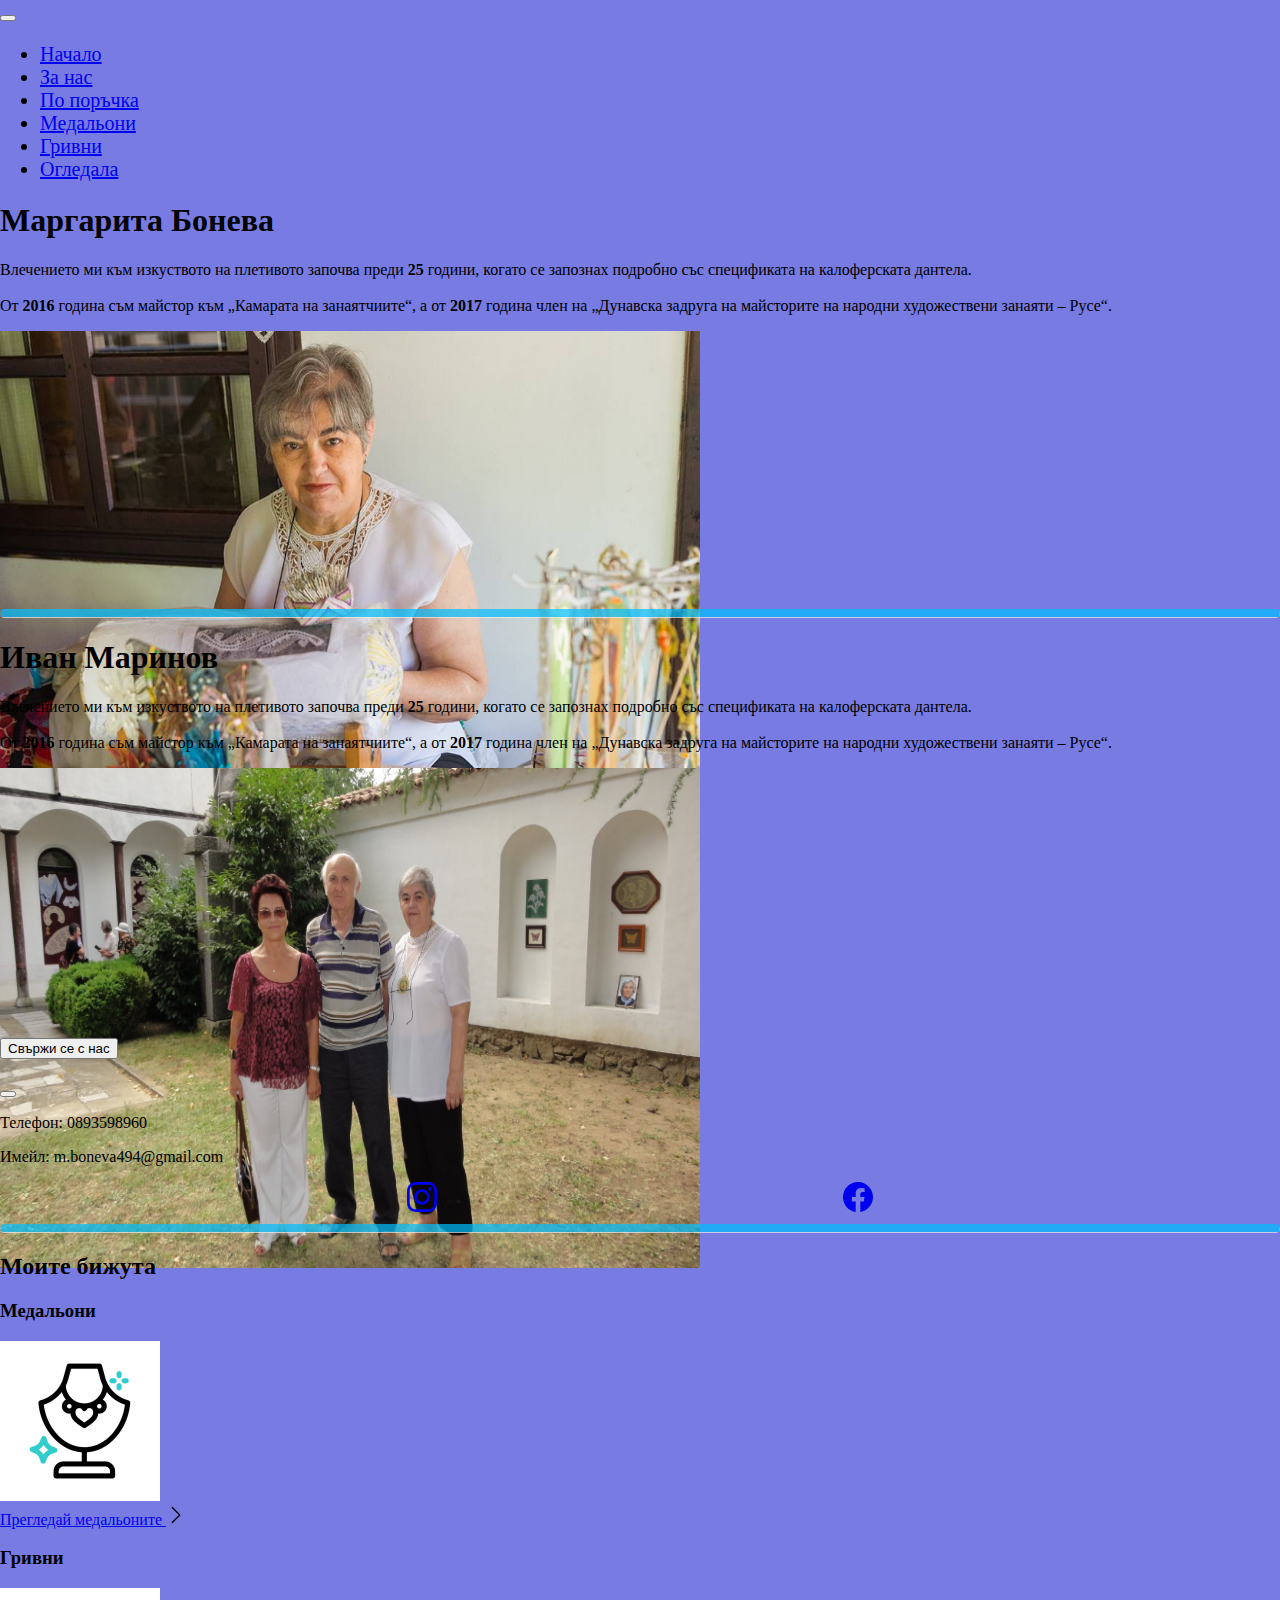
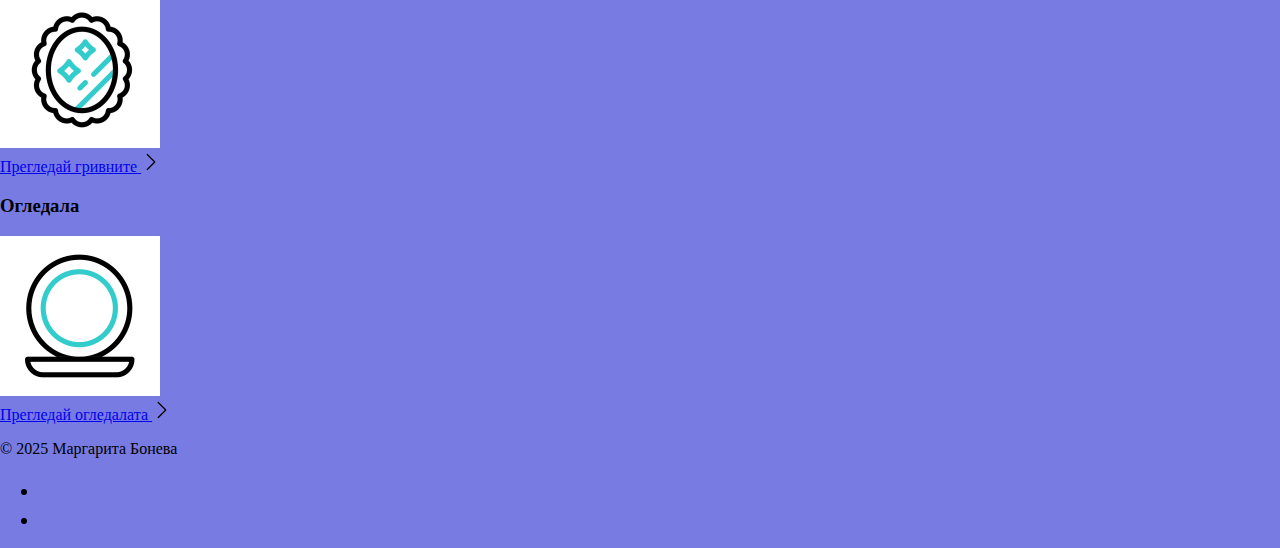
<file: index.html>
<!DOCTYPE html>
<html lang="en">

<head>
  <!-- Google tag (gtag.js) -->
  <script async src="https://www.googletagmanager.com/gtag/js?id=G-YC3H9Z6EJ7"></script>
  <script>
    window.dataLayer = window.dataLayer || [];
    function gtag(){dataLayer.push(arguments);}
    gtag('js', new Date());

    gtag('config', 'G-YC3H9Z6EJ7');
  </script>
  <meta charset="UTF-8">
  <meta name="viewport" content="width=device-width, initial-scale=1.0">
  <title>Маргарита Бонева</title>
  <link rel="stylesheet" href="Styles.css">
  <link href="https://cdn.jsdelivr.net/npm/bootstrap@5.3.0-alpha2/dist/css/bootstrap.min.css" rel="stylesheet"
    integrity="sha384-aFq/bzH65dt+w6FI2ooMVUpc+21e0SRygnTpmBvdBgSdnuTN7QbdgL+OapgHtvPp" crossorigin="anonymous">
  <style>
  .feature-icon {
      width: 4rem;
      height: 4rem;
      border-radius: .75rem;
  }
  .modal-footer{
    display: flex;
    justify-content: space-evenly;
    align-items: center;
  }
  .navbar{
    font-size: 20px;
  }
  li{
    font-size: 20px;
  }
  .aboutUsHr{
    border-top: 8px solid rgb(0, 191, 255);
    opacity: 0.7;
    border-radius: 5px;
  }
  </style>
</head>

<body>
  <nav class="navbar navbar-expand-lg bg-body-tertiary">
    <div class="container-fluid">
      <button class="navbar-toggler" type="button" data-bs-toggle="collapse" data-bs-target="#navbarSupportedContent" aria-controls="navbarSupportedContent" aria-expanded="false" aria-label="Toggle navigation">
        <span class="navbar-toggler-icon"></span>
      </button>
      <div class="collapse navbar-collapse" id="navbarSupportedContent">
        <ul class="navbar-nav me-auto mb-2 mb-lg-0">
          <li class="nav-item">
            <a class="nav-link active" aria-current="page" href="/margarita-boneva/">Начало</a>
          </li>
          <li class="nav-item">
            <a class="nav-link" href="./MargaritaBoneva/AboutMe.html">За нас</a>
          </li>
          <li class="nav-item">
            <a class="nav-link" href="/margarita-boneva/MargaritaBoneva/Custom.html">По поръчка</a>
          </li>
          <li class="nav-item">
            <a class="nav-link" href="./MargaritaBoneva/Necklaces.html">Медальони</a>
          </li>
          <li class="nav-item">
            <a class="nav-link" href="./MargaritaBoneva/Bracelets.html">Гривни</a>
          </li>
          <li class="nav-item">
            <a class="nav-link" href="./MargaritaBoneva/Mirrors.html">Огледала</a>
          </li>
        </ul>
      </div>
    </div>
  </nav>
  <div class="px-4 pt-5 my-5 text-center border-bottom">
    <h1 class="display-4 fw-bold text-body-emphasis">Маргарита Бонева</h1>
    <div class="col-lg-6 mx-auto">
      <p class="lead mb-4 intro">
        Влечението ми към изкуството на плетивото започва преди <b>25</b> години, когато се запознах подробно със спецификата 
        на калоферската дантела.
        <br><br>
        От <b>2016</b> година съм майстор към „Камарата на занаятчиите“, а от <b>2017</b> година
        член на „Дунавска задруга на майсторите 
        на народни художествени занаяти – Русе“.
      </p>
    </div>
    <div class="overflow-hidden mb-5" style="max-height: 30vh;">
      <div class="container px-5">
        <img src="Images/Profile.jpg" class="img-fluid border rounded-3 shadow-lg mb-4" alt="Example image" width="700" height="500" loading="lazy">
      </div>
    </div>
    <hr class="aboutUsHr">
    <div class="col-lg-6 mx-auto">
      <h1 class="display-4 fw-bold text-body-emphasis">Иван Маринов</h1>
      <p class="lead mb-4 intro">
        Влечението ми към изкуството на плетивото започва преди <b>25</b> години, когато се запознах подробно със спецификата 
        на калоферската дантела.
        <br><br>
        От <b>2016</b> година съм майстор към „Камарата на занаятчиите“, а от <b>2017</b> година
        член на „Дунавска задруга на майсторите 
        на народни художествени занаяти – Русе“.
      </p>
    </div>
    <div class="overflow-hidden" style="max-height: 30vh;">
      <div class="container px-5">
        <img src="Images/ProfileIvan.jpg" class="img-fluid border rounded-3 shadow-lg mb-4" alt="Example image" width="700" height="500" loading="lazy">
      </div>
    </div>
  </div>
  <div class="d-grid gap-2 d-sm-flex justify-content-sm-center mb-5">
      <button type="button" class="btn btn-outline-secondary btn-lg px-4" data-bs-toggle="modal" data-bs-target="#exampleModal">Свържи се с нас</button>
  </div>
  <div class="modal fade" id="exampleModal" tabindex="-1" aria-labelledby="exampleModalLabel" aria-hidden="true">
    <div class="modal-dialog">
      <div class="modal-content">
        <div class="modal-header">
          <h1 class="modal-title fs-5" id="exampleModalLabel"></h1>
          <button type="button" class="btn-close" data-bs-dismiss="modal" aria-label="Close"></button>
        </div>
        <div class="modal-body">
          <p>Телефон: 0893598960</p>
          <p>Имейл: m.boneva494@gmail.com</p>
        </div>
        <div class="modal-footer">
          <a href="https://www.instagram.com/margarita.boneva.925/" target="_blank">
            <svg xmlns="http://www.w3.org/2000/svg" width="30" height="30" fill="currentColor" class="bi bi-instagram" viewBox="0 0 16 16">
            <path d="M8 0C5.829 0 5.556.01 4.703.048 3.85.088 3.269.222 2.76.42a3.9 3.9 0 0 0-1.417.923A3.9 3.9 0 0 0 .42 2.76C.222 3.268.087 3.85.048 4.7.01 5.555 0 5.827 0 8.001c0 2.172.01 2.444.048 3.297.04.852.174 1.433.372 1.942.205.526.478.972.923 1.417.444.445.89.719 1.416.923.51.198 1.09.333 1.942.372C5.555 15.99 5.827 16 8 16s2.444-.01 3.298-.048c.851-.04 1.434-.174 1.943-.372a3.9 3.9 0 0 0 1.416-.923c.445-.445.718-.891.923-1.417.197-.509.332-1.09.372-1.942C15.99 10.445 16 10.173 16 8s-.01-2.445-.048-3.299c-.04-.851-.175-1.433-.372-1.941a3.9 3.9 0 0 0-.923-1.417A3.9 3.9 0 0 0 13.24.42c-.51-.198-1.092-.333-1.943-.372C10.443.01 10.172 0 7.998 0zm-.717 1.442h.718c2.136 0 2.389.007 3.232.046.78.035 1.204.166 1.486.275.373.145.64.319.92.599s.453.546.598.92c.11.281.24.705.275 1.485.039.843.047 1.096.047 3.231s-.008 2.389-.047 3.232c-.035.78-.166 1.203-.275 1.485a2.5 2.5 0 0 1-.599.919c-.28.28-.546.453-.92.598-.28.11-.704.24-1.485.276-.843.038-1.096.047-3.232.047s-2.39-.009-3.233-.047c-.78-.036-1.203-.166-1.485-.276a2.5 2.5 0 0 1-.92-.598 2.5 2.5 0 0 1-.6-.92c-.109-.281-.24-.705-.275-1.485-.038-.843-.046-1.096-.046-3.233s.008-2.388.046-3.231c.036-.78.166-1.204.276-1.486.145-.373.319-.64.599-.92s.546-.453.92-.598c.282-.11.705-.24 1.485-.276.738-.034 1.024-.044 2.515-.045zm4.988 1.328a.96.96 0 1 0 0 1.92.96.96 0 0 0 0-1.92m-4.27 1.122a4.109 4.109 0 1 0 0 8.217 4.109 4.109 0 0 0 0-8.217m0 1.441a2.667 2.667 0 1 1 0 5.334 2.667 2.667 0 0 1 0-5.334"/>
          </svg>
          </a>
          <a href="https://www.facebook.com/margarita.boneva.925" target="_blank">
              <svg xmlns="http://www.w3.org/2000/svg" width="30" height="30" fill="currentColor" class="bi bi-facebook" viewBox="0 0 16 16">
            <path d="M16 8.049c0-4.446-3.582-8.05-8-8.05C3.58 0-.002 3.603-.002 8.05c0 4.017 2.926 7.347 6.75 7.951v-5.625h-2.03V8.05H6.75V6.275c0-2.017 1.195-3.131 3.022-3.131.876 0 1.791.157 1.791.157v1.98h-1.009c-.993 0-1.303.621-1.303 1.258v1.51h2.218l-.354 2.326H9.25V16c3.824-.604 6.75-3.934 6.75-7.951"/>
          </svg>
          </a>
        </div>
      </div>
    </div>
  </div>
  <hr class="aboutUsHr">
  <div class="container px-4 py-5" id="featured-3">
    <h2 class="pb-2 border-bottom">Моите бижута</h2>
    <div class="row g-4 py-5 row-cols-1 row-cols-lg-3">
      <div class="feature col">
        <h3 class="fs-2 text-body-emphasis">Медальони</h3>
        <div>
            <img class="img-thumbnail" src="Images/jewelry.gif" height="160" width="160" alt="">
        </div>
        <a href="./MargaritaBoneva/Necklaces.html" class="icon-link">
          Прегледай медальоните
          <img src="MargaritaBoneva/chevron-right.svg" height="20" alt="Chevron Icon"/>
        </a>
      </div>
      <div class="feature col">
        <h3 class="fs-2 text-body-emphasis">Гривни</h3>
        <div>
          <img class="img-thumbnail" src="Images/brooch.gif" height="160" width="160" alt="">
        </div>
        <a href="./MargaritaBoneva/Bracelets.html" class="icon-link">
          Прегледай гривните
          <img src="MargaritaBoneva/chevron-right.svg" height="20" alt="Chevron Icon"/>
        </a>
      </div>
      <div class="feature col">
        <h3 class="fs-2 text-body-emphasis">Огледала</h3>
        <div>
          <img class="img-thumbnail" src="Images/mirror.gif" height="160" width="160" alt="">
        </div>
        <a href="./MargaritaBoneva/Mirrors.html" class="icon-link">
          Прегледай огледалата
          <img src="MargaritaBoneva/chevron-right.svg" height="20" alt="Chevron Icon"/>
        </a>
      </div>
    </div>
  </div>
  <div class="container">
    <footer class="py-5">
      <div class="d-flex flex-column flex-sm-row justify-content-between py-4 my-4 border-top">
        <p>© 2025 Маргарита Бонева</p>
        <ul class="list-unstyled d-flex">
          <li class="ms-3"><a class="link-body-emphasis" href="#" aria-label="Instagram"><svg class="bi" width="24" height="24"><use xlink:href="#instagram"></use></svg></a></li>
          <li class="ms-3"><a class="link-body-emphasis" href="#" aria-label="Facebook"><svg class="bi" width="24" height="24" aria-hidden="true"><use xlink:href="#facebook"></use></svg></a></li>
        </ul>
      </div>
    </footer>
  </div>
  <script src="https://cdn.jsdelivr.net/npm/bootstrap@5.3.5/dist/js/bootstrap.bundle.min.js" integrity="sha384-k6d4wzSIapyDyv1kpU366/PK5hCdSbCRGRCMv+eplOQJWyd1fbcAu9OCUj5zNLiq" crossorigin="anonymous"></script>
</body>
</html>
</file>
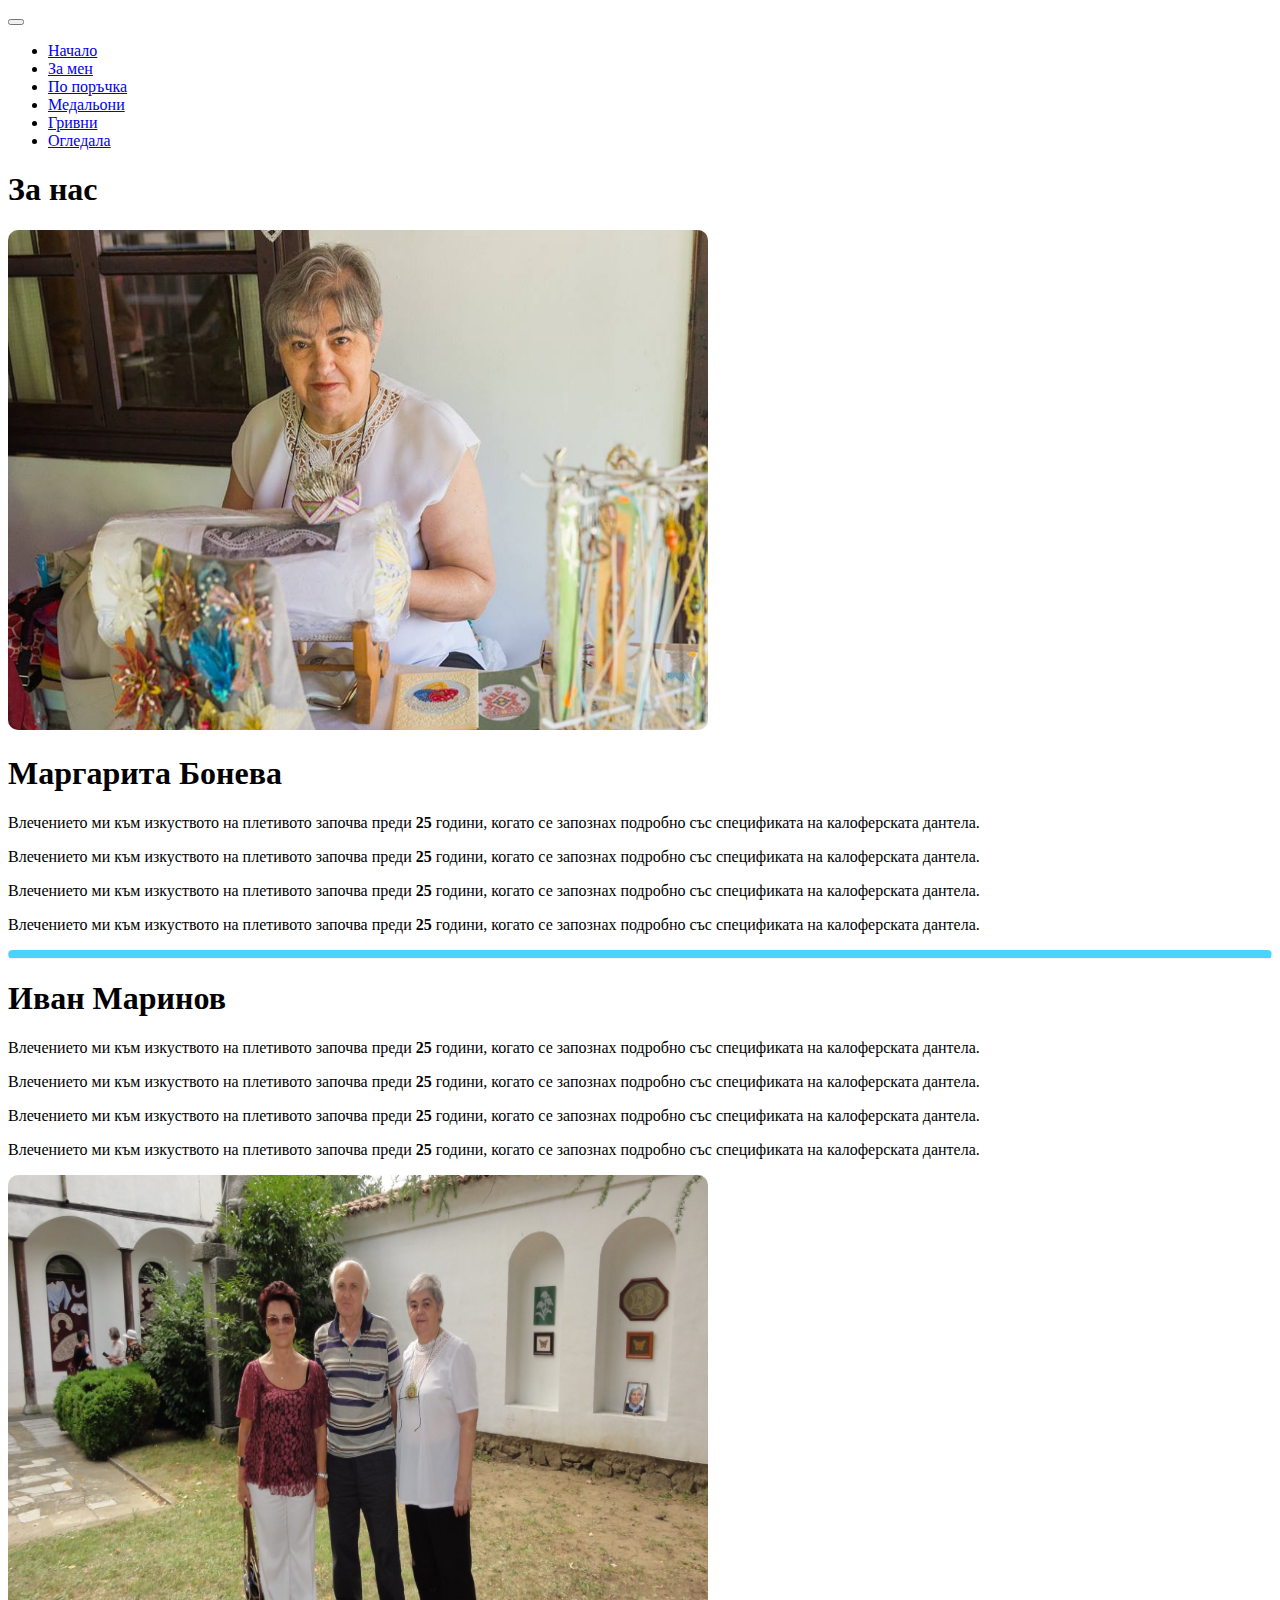
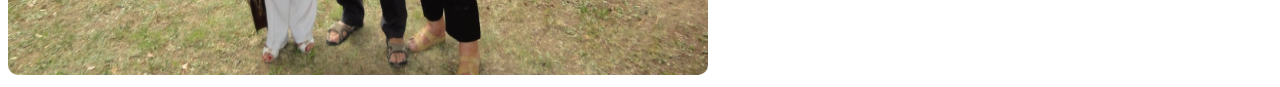
<file: MargaritaBoneva/AboutMe.html>
<!DOCTYPE html>
<html lang="en">
    <head>
      <!-- Google tag (gtag.js) -->
      <script async src="https://www.googletagmanager.com/gtag/js?id=G-YC3H9Z6EJ7"></script>
      <script>
        window.dataLayer = window.dataLayer || [];
        function gtag(){dataLayer.push(arguments);}
        gtag('js', new Date());

        gtag('config', 'G-YC3H9Z6EJ7');
      </script>
      <meta charset="UTF-8">
      <meta name="viewport" content="width=device-width, initial-scale=1.0">
      <title>За мен</title>
      <link href="https://cdn.jsdelivr.net/npm/bootstrap@5.3.0-alpha2/dist/css/bootstrap.min.css" rel="stylesheet"
          integrity="sha384-aFq/bzH65dt+w6FI2ooMVUpc+21e0SRygnTpmBvdBgSdnuTN7QbdgL+OapgHtvPp" crossorigin="anonymous">
      <style>
      .feature-icon {
          width: 4rem;
          height: 4rem;
          border-radius: .75rem;
      }
      .necklaceItem {
          background-color: #f8f9fa;
          border-radius: 0.5rem;
          padding: 1rem;
          margin: 1rem 1rem;
          box-shadow: 0 4px 8px rgba(0, 0, 0, 0.2);
      }
      .necklaceItem:hover {
          background-color: #e9ecef;
          transform: scale(1.05);
          transition: transform 0.2s, background-color 0.2s;
      }
      .necklaceItem img {
          max-width: 100%;
          border-radius: 0.5rem;
      }
      .aboutUsHr{
        border-top: 8px solid rgb(0, 191, 255);
        opacity: 0.7;
        border-radius: 5px;
      }
      .aboutImage{
        border-radius: 10px;
      }
      </style>
    </head>
    <body>
        <nav class="navbar navbar-expand-lg bg-body-tertiary">
            <div class="container-fluid">
              <button class="navbar-toggler" type="button" data-bs-toggle="collapse" data-bs-target="#navbarSupportedContent" aria-controls="navbarSupportedContent" aria-expanded="false" aria-label="Toggle navigation">
                <span class="navbar-toggler-icon"></span>
              </button>
              <div class="collapse navbar-collapse" id="navbarSupportedContent">
                <ul class="navbar-nav me-auto mb-2 mb-lg-0">
                  <li class="nav-item">
                    <a class="nav-link" href="/margarita-boneva/">Начало</a>
                  </li>
                  <li class="nav-item">
                    <a class="nav-link active" aria-current="page" href="/margarita-boneva/MargaritaBoneva/AboutMe.html">За мен</a>
                  </li>
                  <li class="nav-item">
                    <a class="nav-link" href="/margarita-boneva/MargaritaBoneva/Custom.html">По поръчка</a>
                  </li>
                  <li class="nav-item">
                    <a class="nav-link" href="/margarita-boneva/MargaritaBoneva/Necklaces.html">Медальони</a>
                  </li>
                  <li class="nav-item">
                    <a class="nav-link" href="/margarita-boneva/MargaritaBoneva/Bracelets.html">Гривни</a>
                  </li>
                  <li class="nav-item">
                    <a class="nav-link" href="/margarita-boneva/MargaritaBoneva/Mirrors.html">Огледала</a>
                  </li>
                </ul>
              </div>
            </div>
          </nav>
          <div class="text-center mb-3">
            <h1>За нас</h1>
          </div>
          <div class="container col-xxl-8 px-4 py-5"> 
            <div class="row flex-lg-row-reverse align-items-center g-5 py-5"> 
                <div class="col-10 col-sm-8 col-lg-6"> 
                    <img src="Profile.jpg" class="d-block mx-lg-auto img-fluid aboutImage" alt="Bootstrap Themes" width="700" height="500" loading="lazy"> 
                </div> 
                <div class="col-lg-6 mb-5"> 
                    <h1 class="display-5 fw-bold text-body-emphasis lh-1 mb-3">Маргарита Бонева</h1> 
                    <p class="lead">
                      Влечението ми към изкуството на плетивото започва преди <b>25</b> години, когато се запознах подробно със спецификата 
                      на калоферската дантела.
                    </p> 
                    <p class="lead">
                      Влечението ми към изкуството на плетивото започва преди <b>25</b> години, когато се запознах подробно със спецификата 
                      на калоферската дантела.
                    </p> 
                    <p class="lead">
                      Влечението ми към изкуството на плетивото започва преди <b>25</b> години, когато се запознах подробно със спецификата 
                      на калоферската дантела.
                    </p> 
                    <p class="lead">
                      Влечението ми към изкуството на плетивото започва преди <b>25</b> години, когато се запознах подробно със спецификата 
                      на калоферската дантела.
                    </p> 
                </div> 
                <hr class="aboutUsHr">
                <div class="col-lg-6"> 
                    <h1 class="display-5 fw-bold text-body-emphasis lh-1 mb-3">Иван Маринов</h1> 
                    <p class="lead">
                      Влечението ми към изкуството на плетивото започва преди <b>25</b> години, когато се запознах подробно със спецификата 
                      на калоферската дантела.
                    </p> 
                    <p class="lead">
                      Влечението ми към изкуството на плетивото започва преди <b>25</b> години, когато се запознах подробно със спецификата 
                      на калоферската дантела.
                    </p> 
                    <p class="lead">
                      Влечението ми към изкуството на плетивото започва преди <b>25</b> години, когато се запознах подробно със спецификата 
                      на калоферската дантела.
                    </p> 
                    <p class="lead">
                      Влечението ми към изкуството на плетивото започва преди <b>25</b> години, когато се запознах подробно със спецификата 
                      на калоферската дантела.
                    </p> 
                </div> 
                <div class="col-10 col-sm-8 col-lg-6"> 
                    <img src="ProfileIvan.jpg" class="d-block mx-lg-auto img-fluid aboutImage" alt="Bootstrap Themes" width="700" height="500" loading="lazy"> 
                </div> 
            </div> 
        </div>
        <script src="https://cdn.jsdelivr.net/npm/bootstrap@5.3.5/dist/js/bootstrap.bundle.min.js" integrity="sha384-k6d4wzSIapyDyv1kpU366/PK5hCdSbCRGRCMv+eplOQJWyd1fbcAu9OCUj5zNLiq" crossorigin="anonymous"></script>
    </body>
</html>
</file>
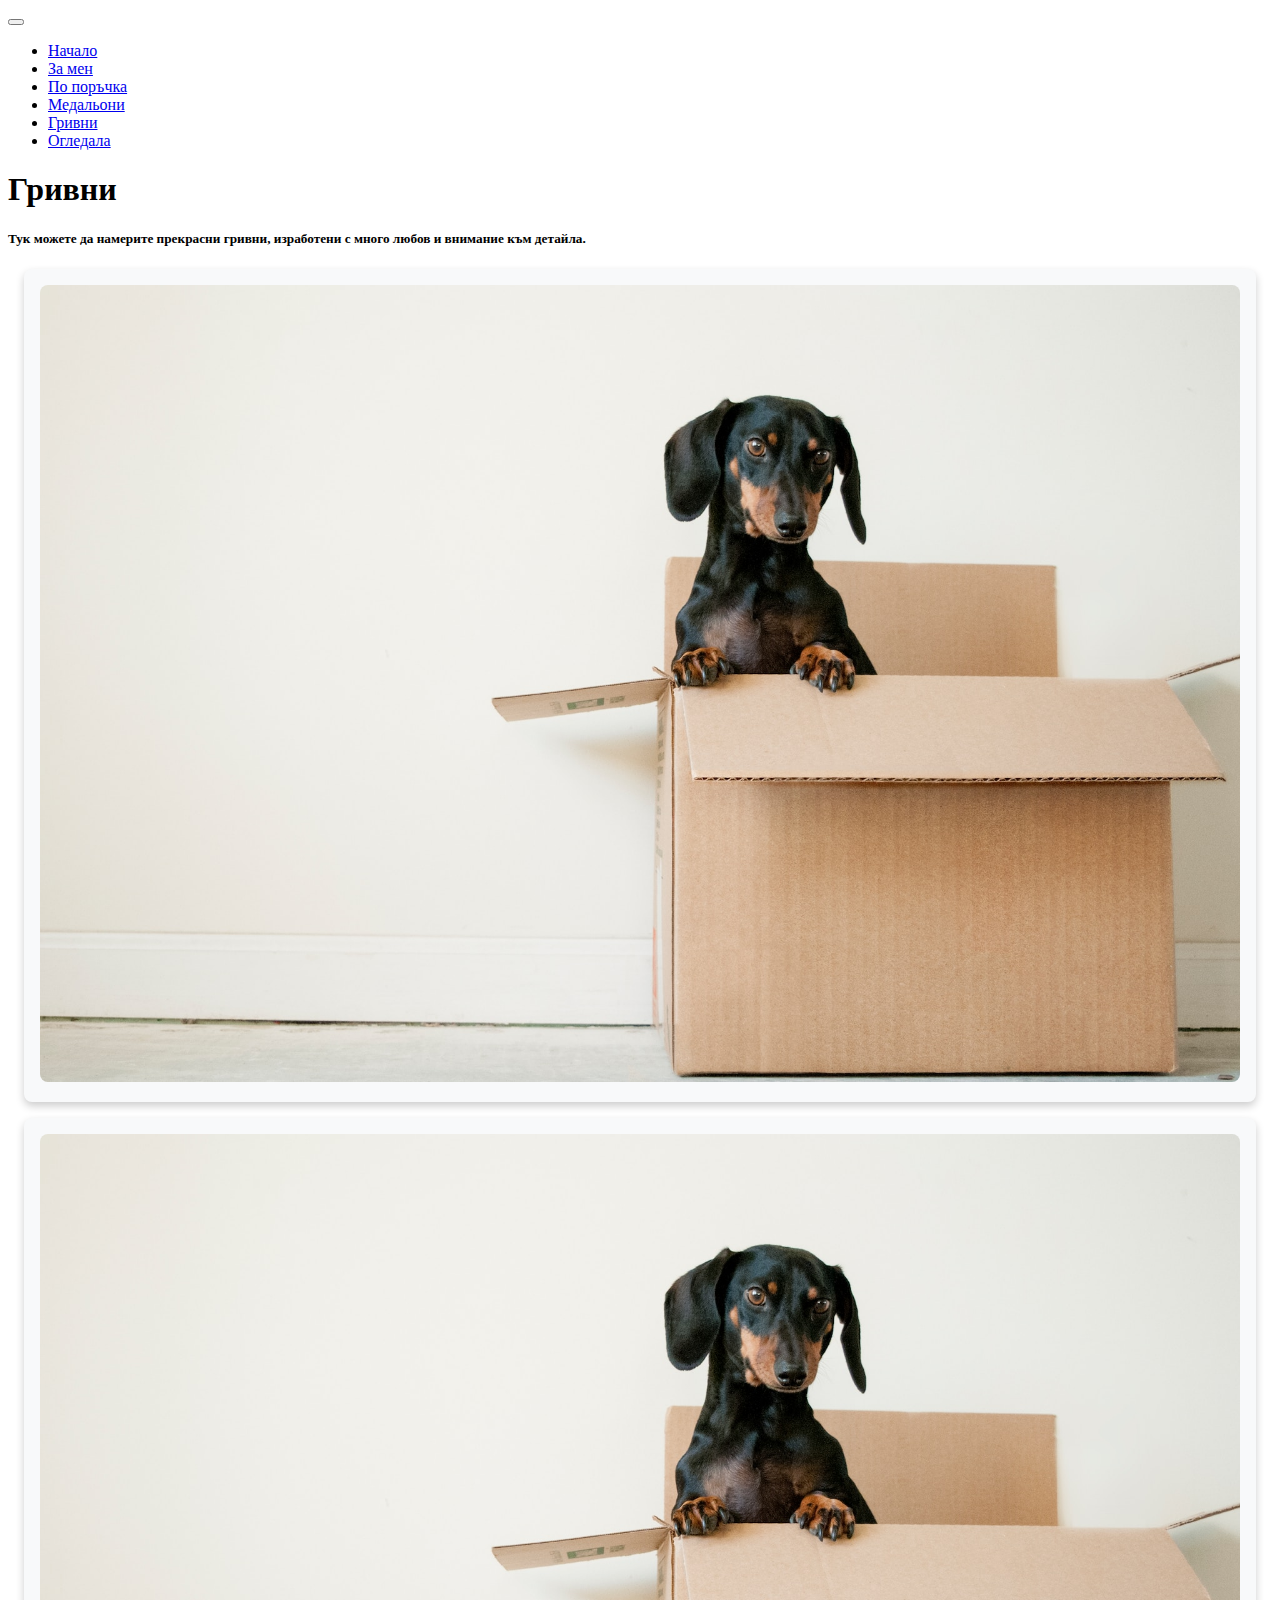
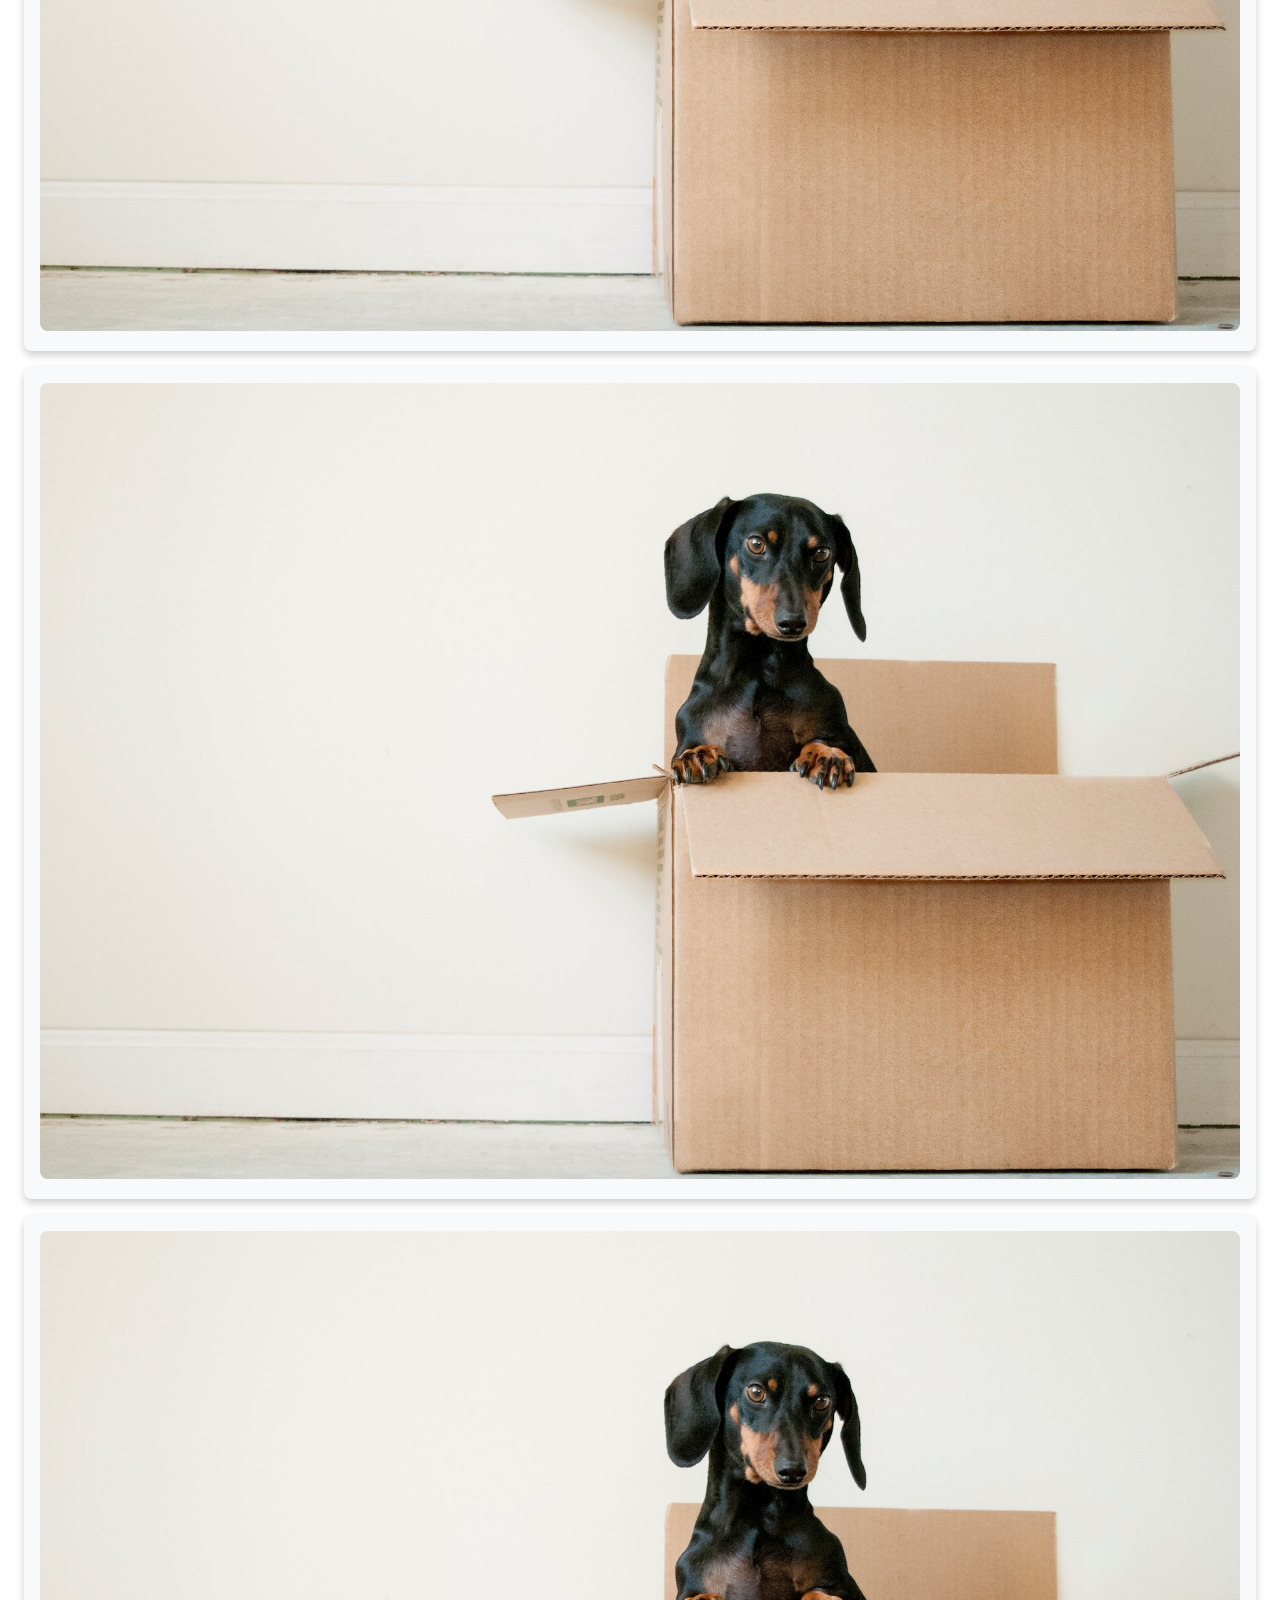
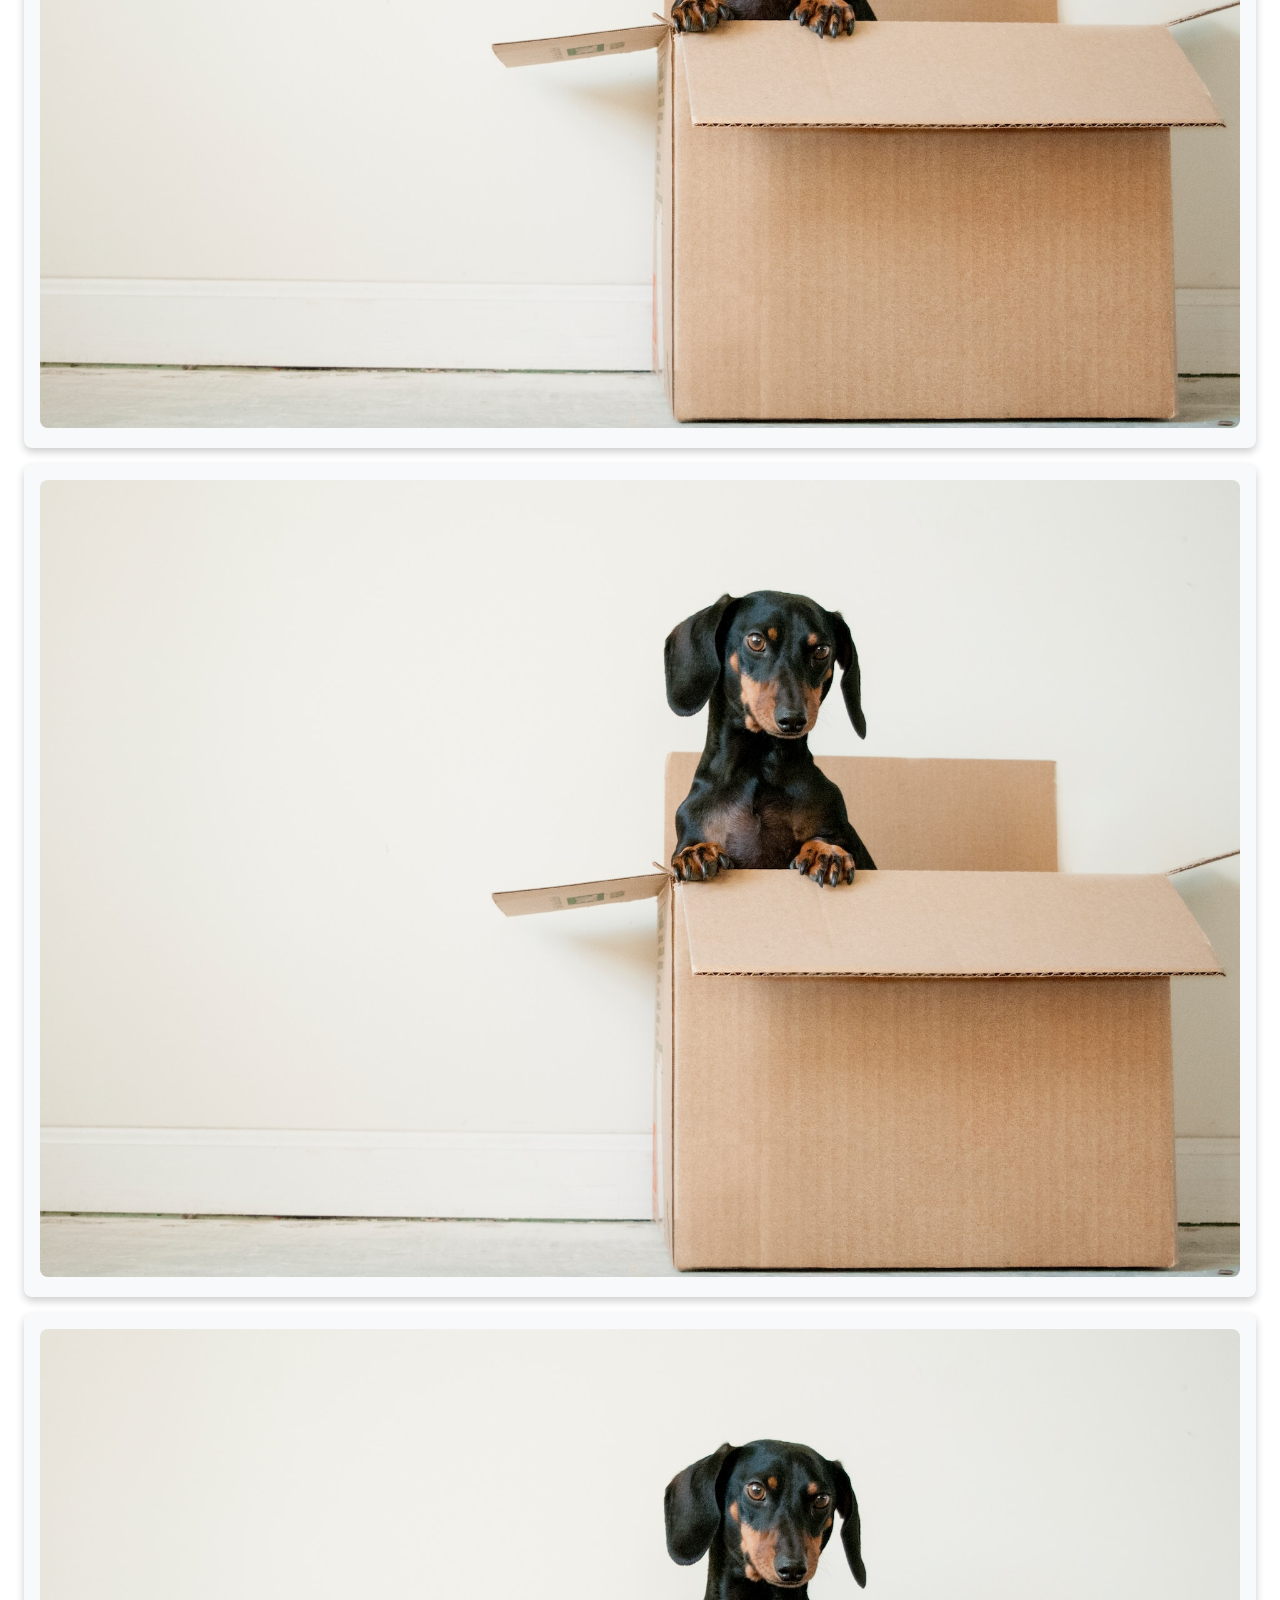
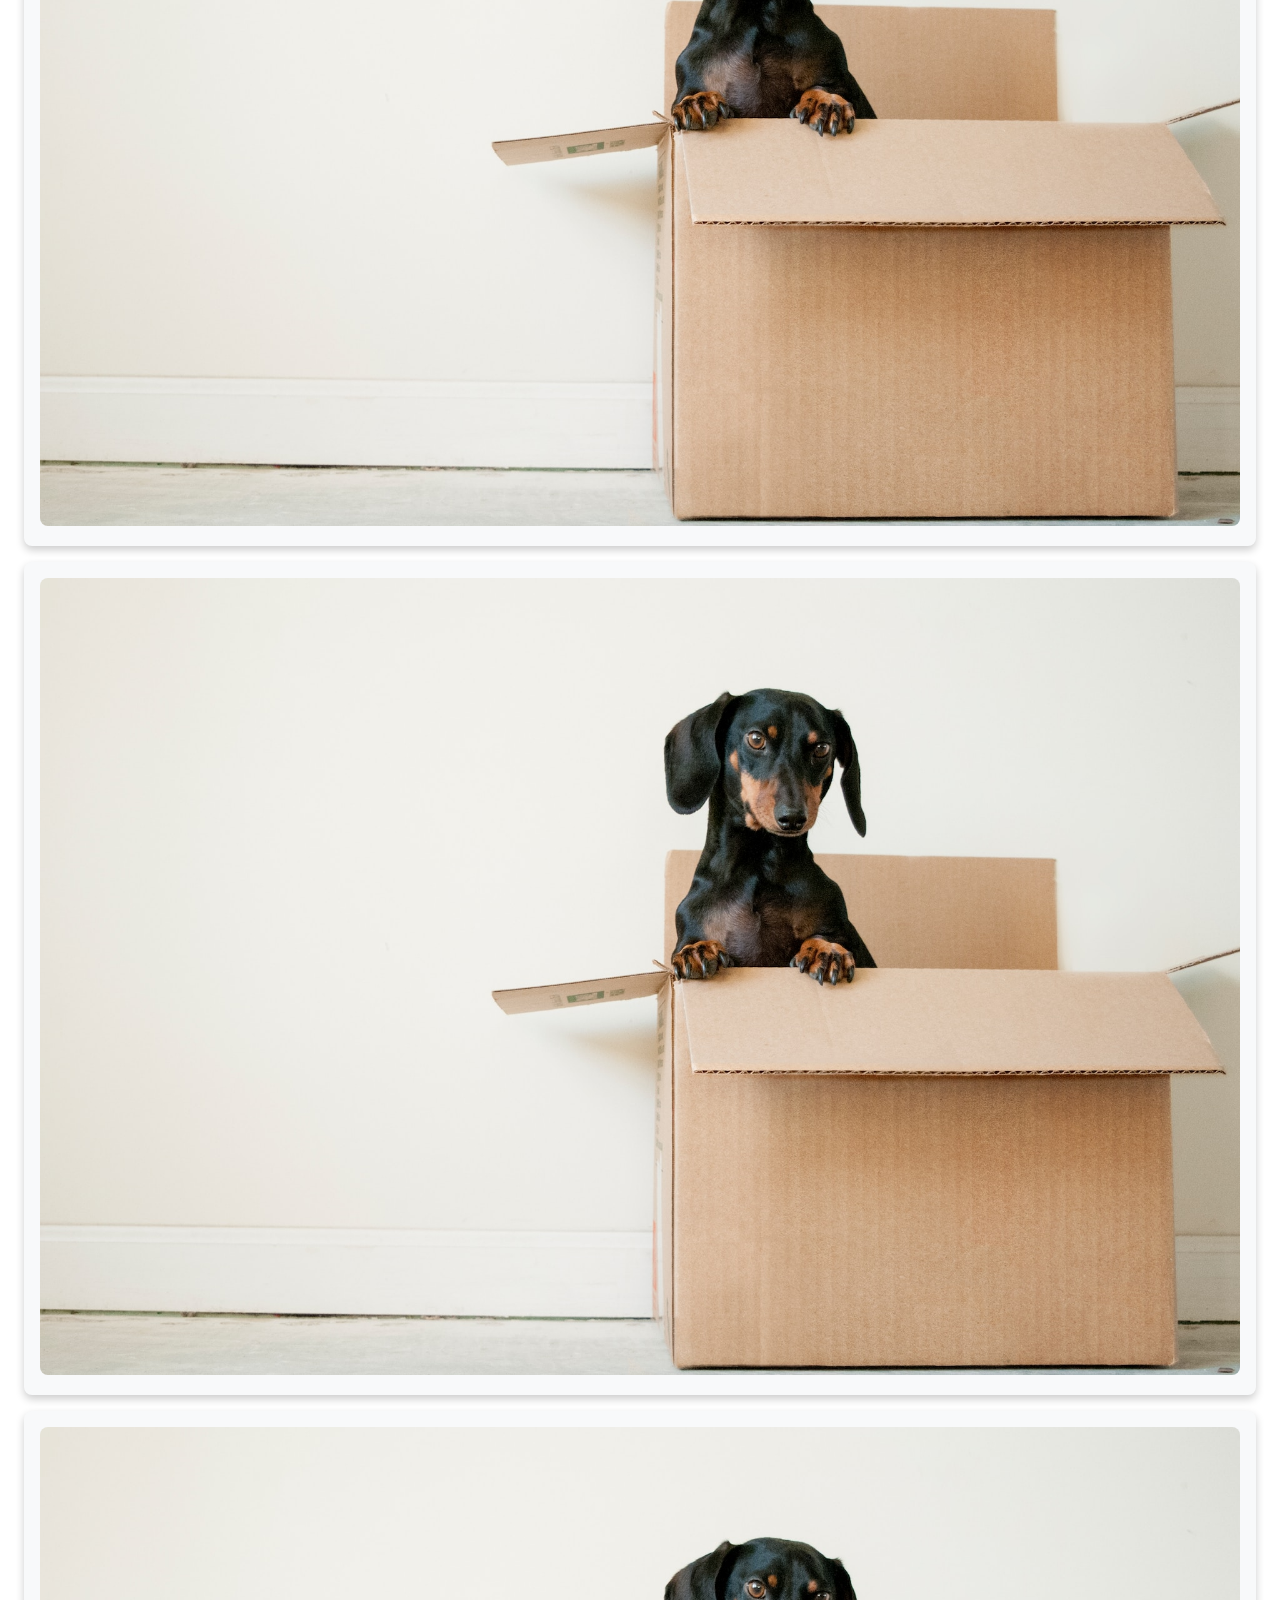
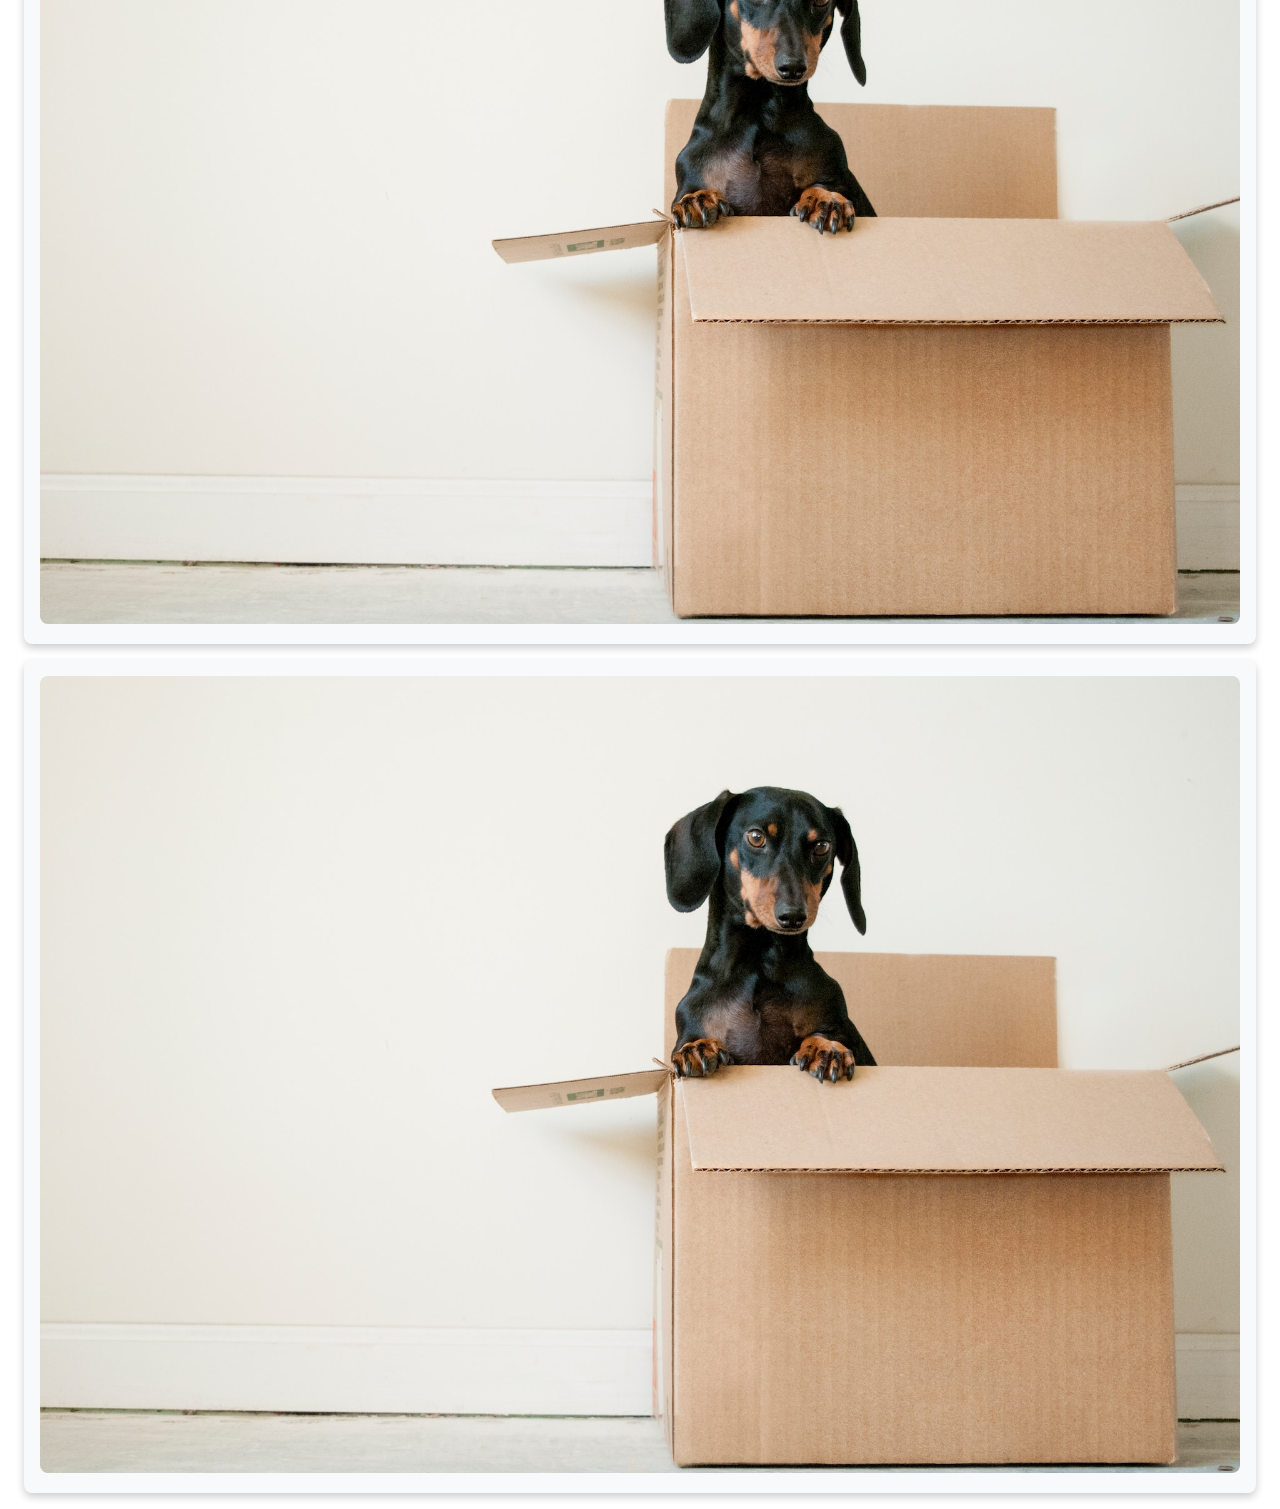
<file: MargaritaBoneva/Bracelets.html>
<!DOCTYPE html>
<html lang="en">
    <head>
      <script async src="https://www.googletagmanager.com/gtag/js?id=G-YC3H9Z6EJ7"></script>
      <script>
      window.dataLayer = window.dataLayer || [];
      function gtag(){dataLayer.push(arguments);}
      gtag('js', new Date());

      gtag('config', 'G-YC3H9Z6EJ7');
      </script>
    <meta charset="UTF-8">
    <meta name="viewport" content="width=device-width, initial-scale=1.0">
    <title>Гривни</title>
    <link href="https://cdn.jsdelivr.net/npm/bootstrap@5.3.0-alpha2/dist/css/bootstrap.min.css" rel="stylesheet"
        integrity="sha384-aFq/bzH65dt+w6FI2ooMVUpc+21e0SRygnTpmBvdBgSdnuTN7QbdgL+OapgHtvPp" crossorigin="anonymous">
    <style>
    .feature-icon {
        width: 4rem;
        height: 4rem;
        border-radius: .75rem;
    }
    .necklaceItem {
        background-color: #f8f9fa;
        border-radius: 0.5rem;
        padding: 1rem;
        margin: 1rem 1rem;
        box-shadow: 0 4px 8px rgba(0, 0, 0, 0.2);
    }
    .necklaceItem:hover {
        background-color: #e9ecef;
        transform: scale(1.05);
        transition: transform 0.2s, background-color 0.2s;
    }
    .necklaceItem img {
        max-width: 100%;
        border-radius: 0.5rem;
    }
    </style>
    </head>
    <body>
        <nav class="navbar navbar-expand-lg bg-body-tertiary">
            <div class="container-fluid">
              <button class="navbar-toggler" type="button" data-bs-toggle="collapse" data-bs-target="#navbarSupportedContent" aria-controls="navbarSupportedContent" aria-expanded="false" aria-label="Toggle navigation">
                <span class="navbar-toggler-icon"></span>
              </button>
              <div class="collapse navbar-collapse" id="navbarSupportedContent">
                <ul class="navbar-nav me-auto mb-2 mb-lg-0">
                  <li class="nav-item">
                    <a class="nav-link" href="/margarita-boneva/">Начало</a>
                  </li>
                  <li class="nav-item">
                    <a class="nav-link" href="/margarita-boneva/MargaritaBoneva/AboutMe.html">За мен</a>
                  </li>
                  <li class="nav-item">
                    <a class="nav-link" href="/margarita-boneva/MargaritaBoneva/Custom.html">По поръчка</a>
                  </li>
                  <li class="nav-item">
                    <a class="nav-link" href="/margarita-boneva/MargaritaBoneva/Necklaces.html">Медальони</a>
                  </li>
                  <li class="nav-item">
                    <a class="nav-link active" aria-current="page" href="/margarita-boneva/MargaritaBoneva/Bracelets.html">Гривни</a>
                  </li>
                  <li class="nav-item">
                    <a class="nav-link" href="/margarita-boneva/MargaritaBoneva/Mirrors.html">Огледала</a>
                  </li>
                </ul>
              </div>
            </div>
          </nav>
          <div class="text-center mb-3">
            <h1>Гривни</h1>
          </div>
          <div>
            <h5 class="text-center">Тук можете да намерите прекрасни гривни, изработени с много любов и внимание към детайла.</h5>
          </div>
          <div class="container text-center">
            <div class="row">
                <div class="col necklaceItem">
                <img src="dog.jpg" alt="">
                </div>
                <div class="col necklaceItem">
                <img src="dog.jpg" alt="">
                </div>
                <div class="col necklaceItem">
                <img src="dog.jpg" alt="">
                </div>
            </div>
            <div class="row">
                <div class="col necklaceItem">
                    <img src="dog.jpg" alt="">
                </div>
                <div class="col necklaceItem">
                    <img src="dog.jpg" alt="">
                </div>
                <div class="col necklaceItem">
                    <img src="dog.jpg" alt="">
                </div>
            </div>
            <div class="row">
                <div class="col necklaceItem">
                  <img src="dog.jpg" alt="">
                </div>
                <div class="col necklaceItem">
                  <img src="dog.jpg" alt="">
                </div>
                <div class="col necklaceItem">
                  <img src="dog.jpg" alt="">
                </div>
            </div>
          </div>
        <script src="https://cdn.jsdelivr.net/npm/bootstrap@5.3.5/dist/js/bootstrap.bundle.min.js" integrity="sha384-k6d4wzSIapyDyv1kpU366/PK5hCdSbCRGRCMv+eplOQJWyd1fbcAu9OCUj5zNLiq" crossorigin="anonymous"></script>
    </body>
</html>
</file>
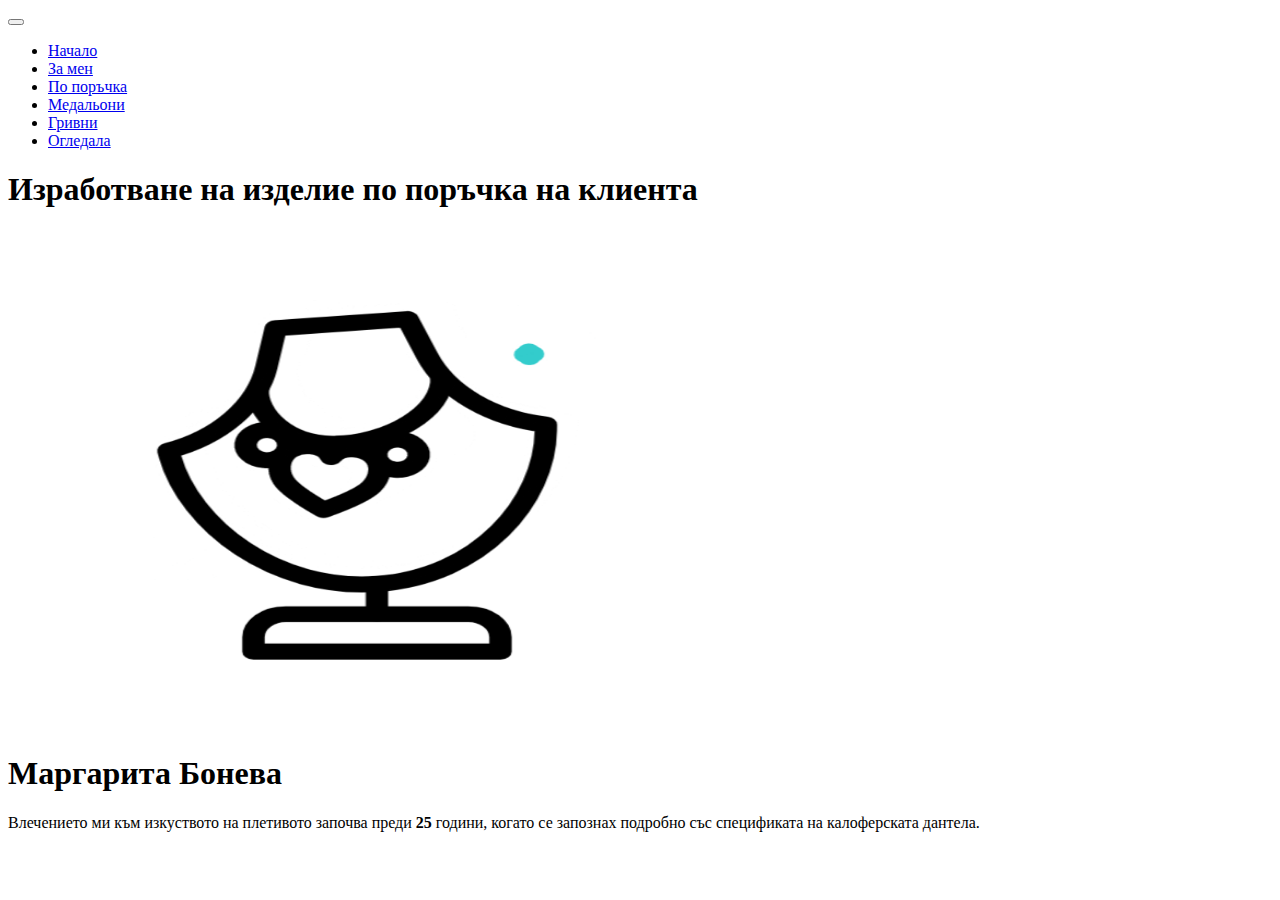
<file: MargaritaBoneva/Custom.html>
<!DOCTYPE html>
<html lang="en">
    <head>
      <script async src="https://www.googletagmanager.com/gtag/js?id=G-YC3H9Z6EJ7"></script>
      <script>
      window.dataLayer = window.dataLayer || [];
      function gtag(){dataLayer.push(arguments);}
      gtag('js', new Date());

      gtag('config', 'G-YC3H9Z6EJ7');
      </script>
    <meta charset="UTF-8">
    <meta name="viewport" content="width=device-width, initial-scale=1.0">
    <title>За мен</title>
    <link href="https://cdn.jsdelivr.net/npm/bootstrap@5.3.0-alpha2/dist/css/bootstrap.min.css" rel="stylesheet"
        integrity="sha384-aFq/bzH65dt+w6FI2ooMVUpc+21e0SRygnTpmBvdBgSdnuTN7QbdgL+OapgHtvPp" crossorigin="anonymous">
    <style>
    .feature-icon {
        width: 4rem;
        height: 4rem;
        border-radius: .75rem;
    }
    .necklaceItem {
        background-color: #f8f9fa;
        border-radius: 0.5rem;
        padding: 1rem;
        margin: 1rem 1rem;
        box-shadow: 0 4px 8px rgba(0, 0, 0, 0.2);
    }
    .necklaceItem:hover {
        background-color: #e9ecef;
        transform: scale(1.05);
        transition: transform 0.2s, background-color 0.2s;
    }
    .necklaceItem img {
        max-width: 100%;
        border-radius: 0.5rem;
    }
    </style>
    </head>
    <body>
        <nav class="navbar navbar-expand-lg bg-body-tertiary">
            <div class="container-fluid">
              <button class="navbar-toggler" type="button" data-bs-toggle="collapse" data-bs-target="#navbarSupportedContent" aria-controls="navbarSupportedContent" aria-expanded="false" aria-label="Toggle navigation">
                <span class="navbar-toggler-icon"></span>
              </button>
              <div class="collapse navbar-collapse" id="navbarSupportedContent">
                <ul class="navbar-nav me-auto mb-2 mb-lg-0">
                  <li class="nav-item">
                    <a class="nav-link" href="/margarita-boneva/">Начало</a>
                  </li>
                  <li class="nav-item">
                    <a class="nav-link" href="/margarita-boneva/MargaritaBoneva/AboutMe.html">За мен</a>
                  </li>
                  <li class="nav-item">
                    <a class="nav-link active" aria-current="page" href="/margarita-boneva/MargaritaBoneva/Custom.html">По поръчка</a>
                  </li>
                  <li class="nav-item">
                    <a class="nav-link" href="/margarita-boneva/MargaritaBoneva/Necklaces.html">Медальони</a>
                  </li>
                  <li class="nav-item">
                    <a class="nav-link" href="/margarita-boneva/MargaritaBoneva/Bracelets.html">Гривни</a>
                  </li>
                  <li class="nav-item">
                    <a class="nav-link" href="/margarita-boneva/MargaritaBoneva/Mirrors.html">Огледала</a>
                  </li>
                </ul>
              </div>
            </div>
          </nav>
          <div class="text-center mb-3">
            <h1>Изработване на изделие по поръчка на клиента</h1>
          </div>
          <div class="container col-xxl-8 px-4 py-5"> 
            <div class="row flex-lg-row-reverse align-items-center g-5 py-5"> 
                <div class="col-10 col-sm-8 col-lg-6"> 
                    <img src="jewelry.gif" class="d-block mx-lg-auto img-fluid" alt="Bootstrap Themes" width="700" height="500" loading="lazy"> 
                </div> 
                <div class="col-lg-6"> 
                    <h1 class="display-5 fw-bold text-body-emphasis lh-1 mb-3">Маргарита Бонева</h1> 
                    <p class="lead">
                      Влечението ми към изкуството на плетивото започва преди <b>25</b> години, когато се запознах подробно със спецификата 
                      на калоферската дантела.
                    </p> 
                </div> 
            </div> 
        </div>
        <script src="https://cdn.jsdelivr.net/npm/bootstrap@5.3.5/dist/js/bootstrap.bundle.min.js" integrity="sha384-k6d4wzSIapyDyv1kpU366/PK5hCdSbCRGRCMv+eplOQJWyd1fbcAu9OCUj5zNLiq" crossorigin="anonymous"></script>
    </body>
</html>
</file>
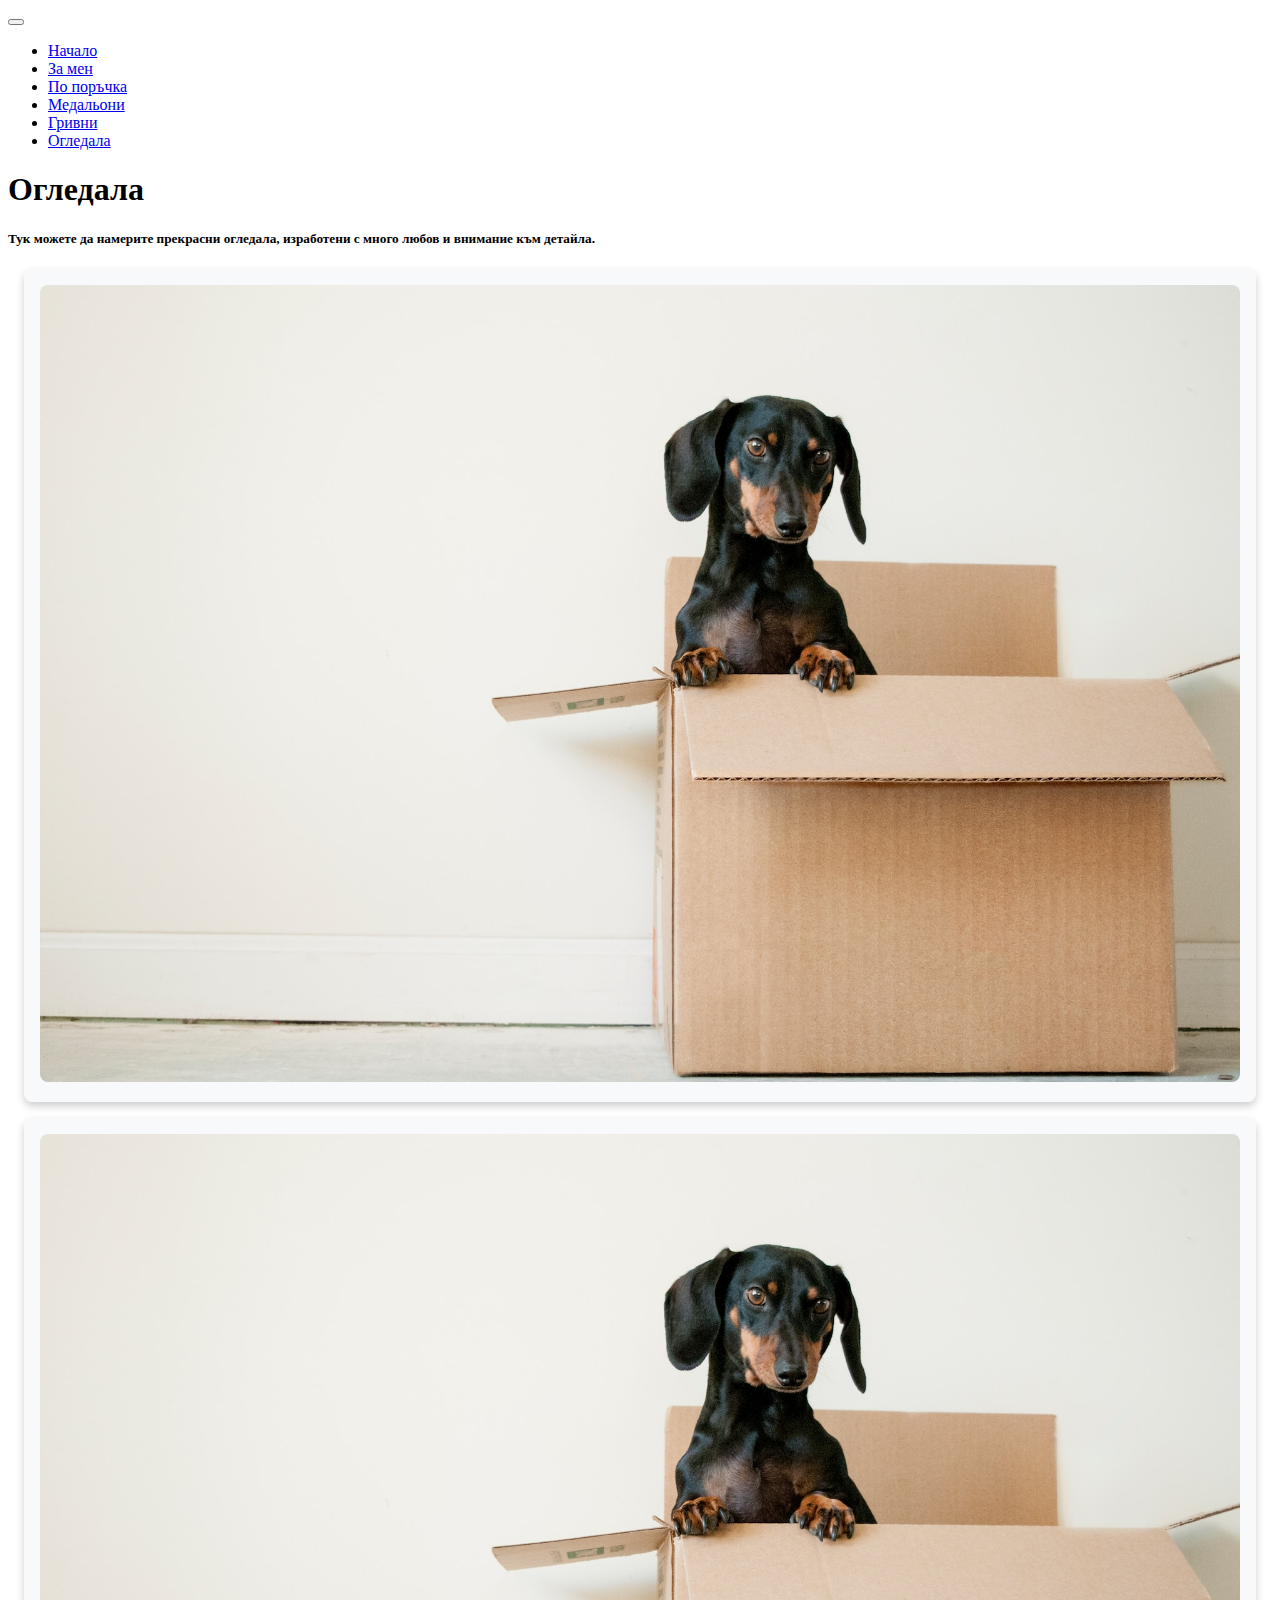
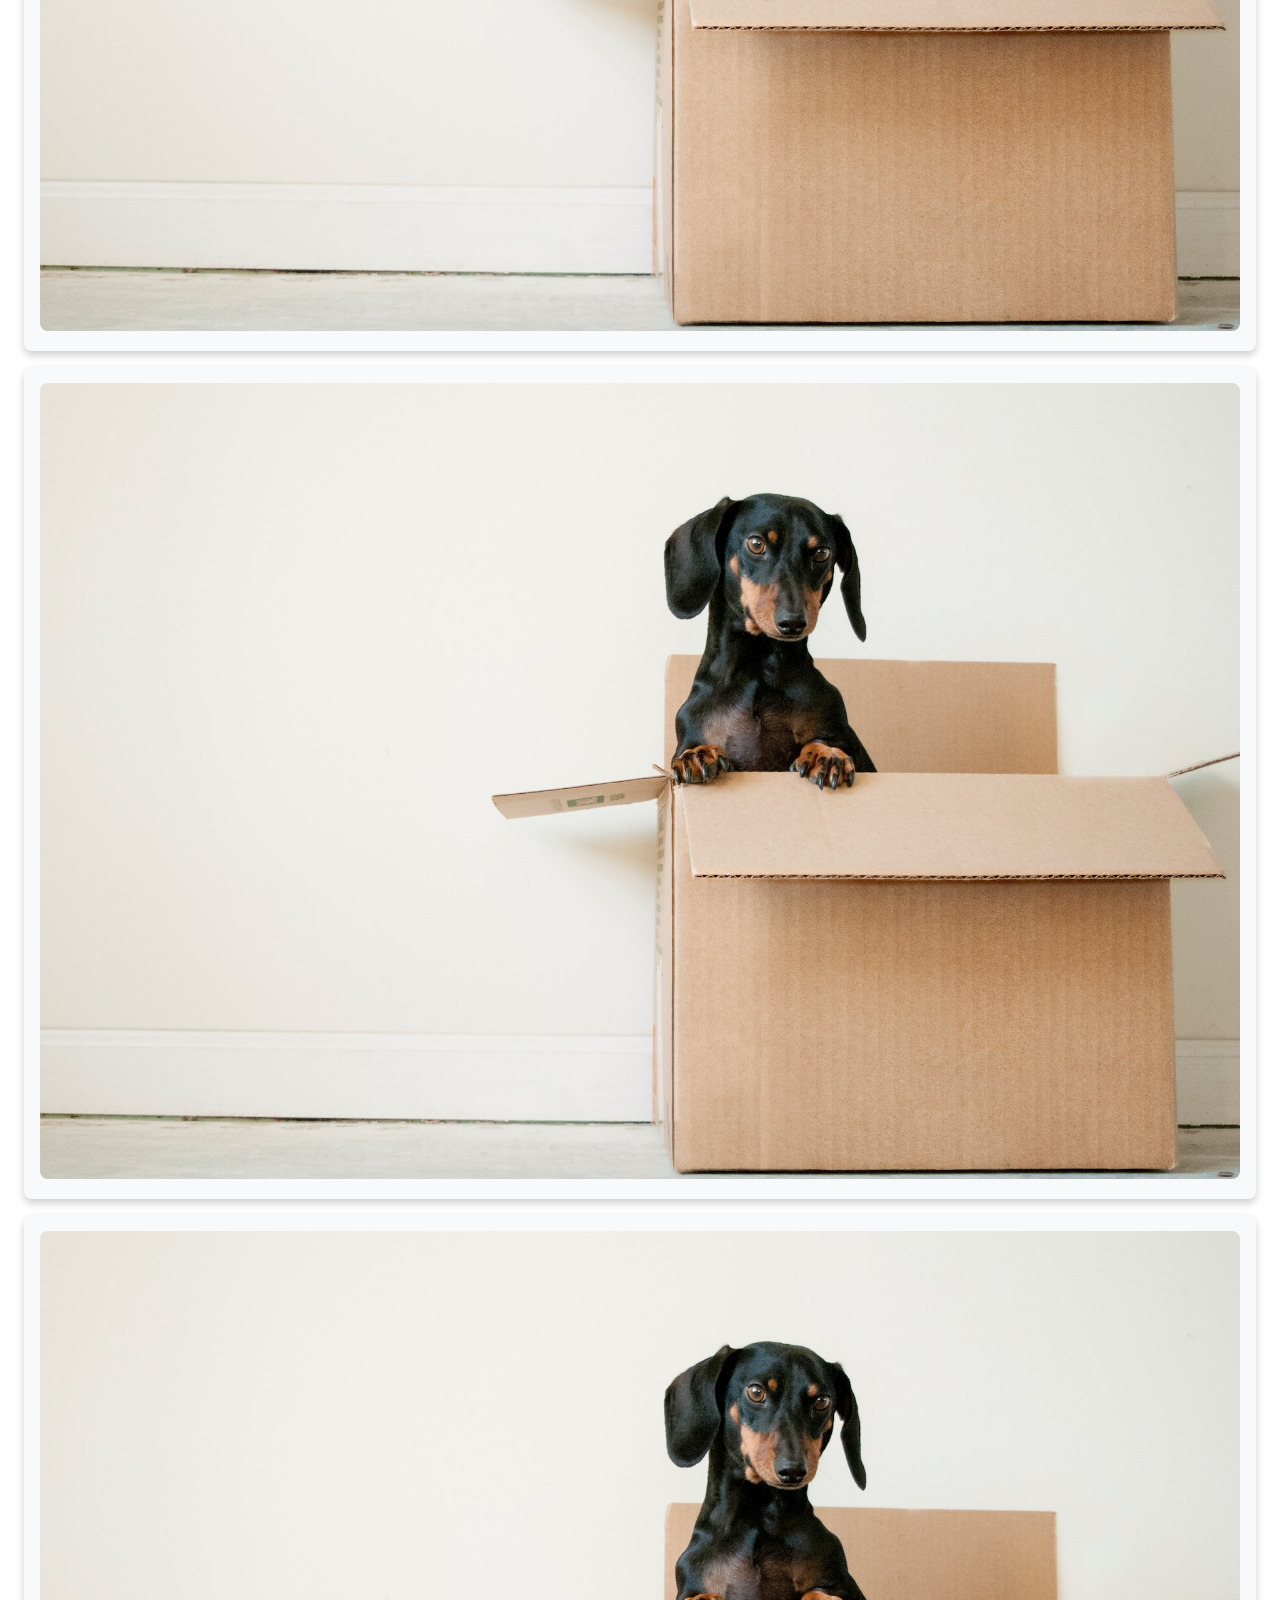
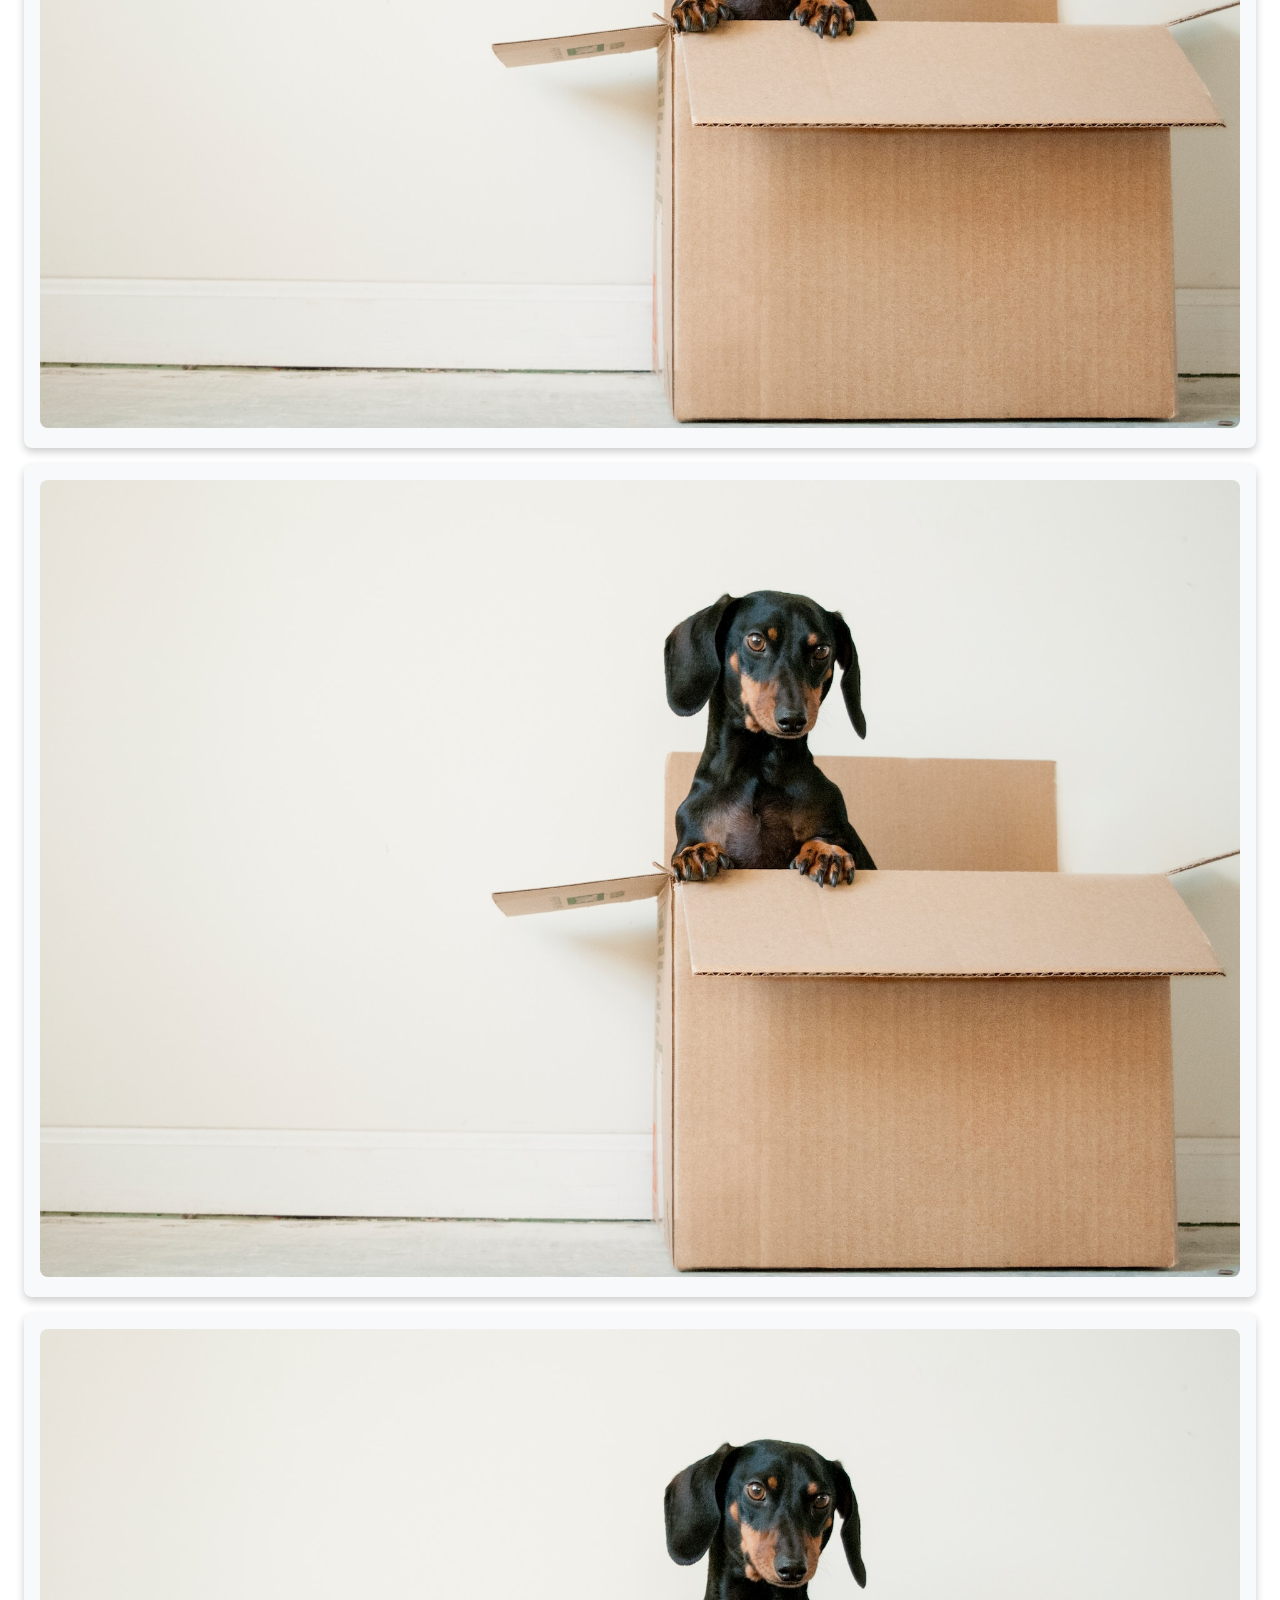
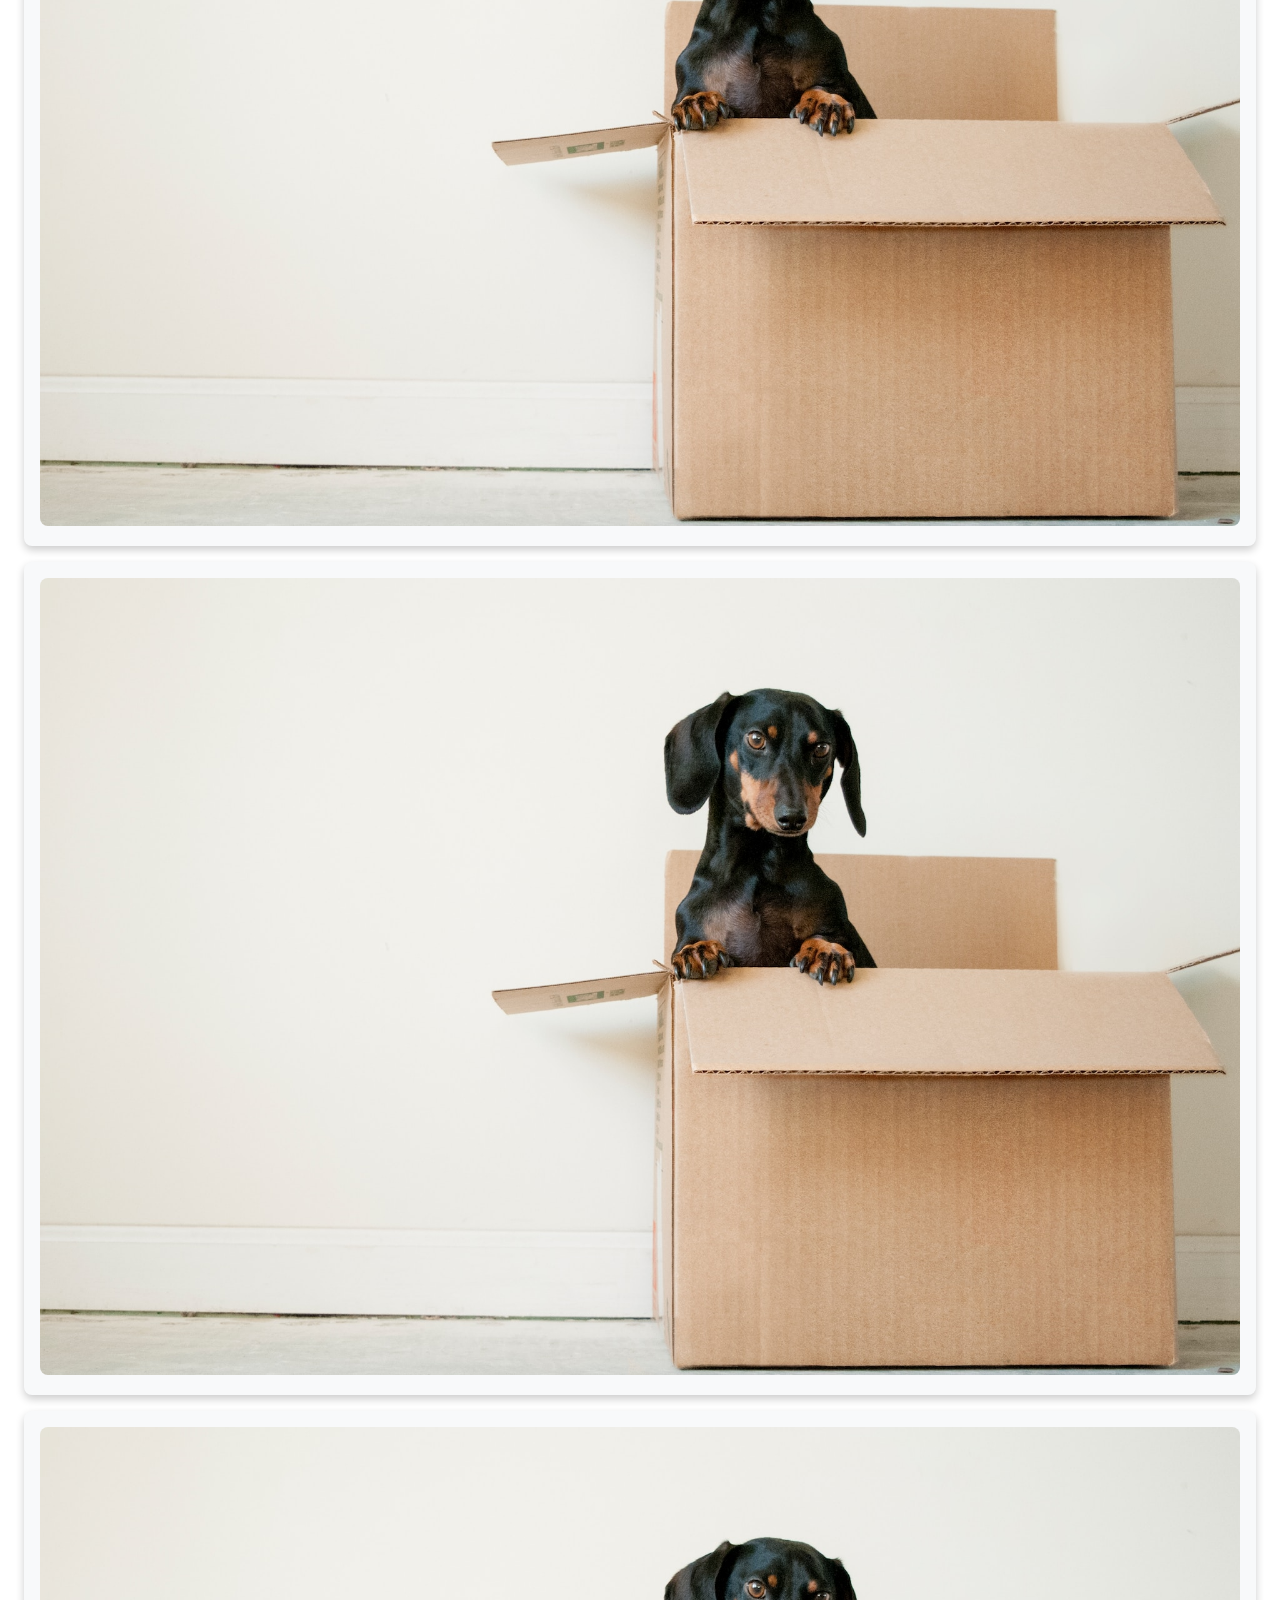
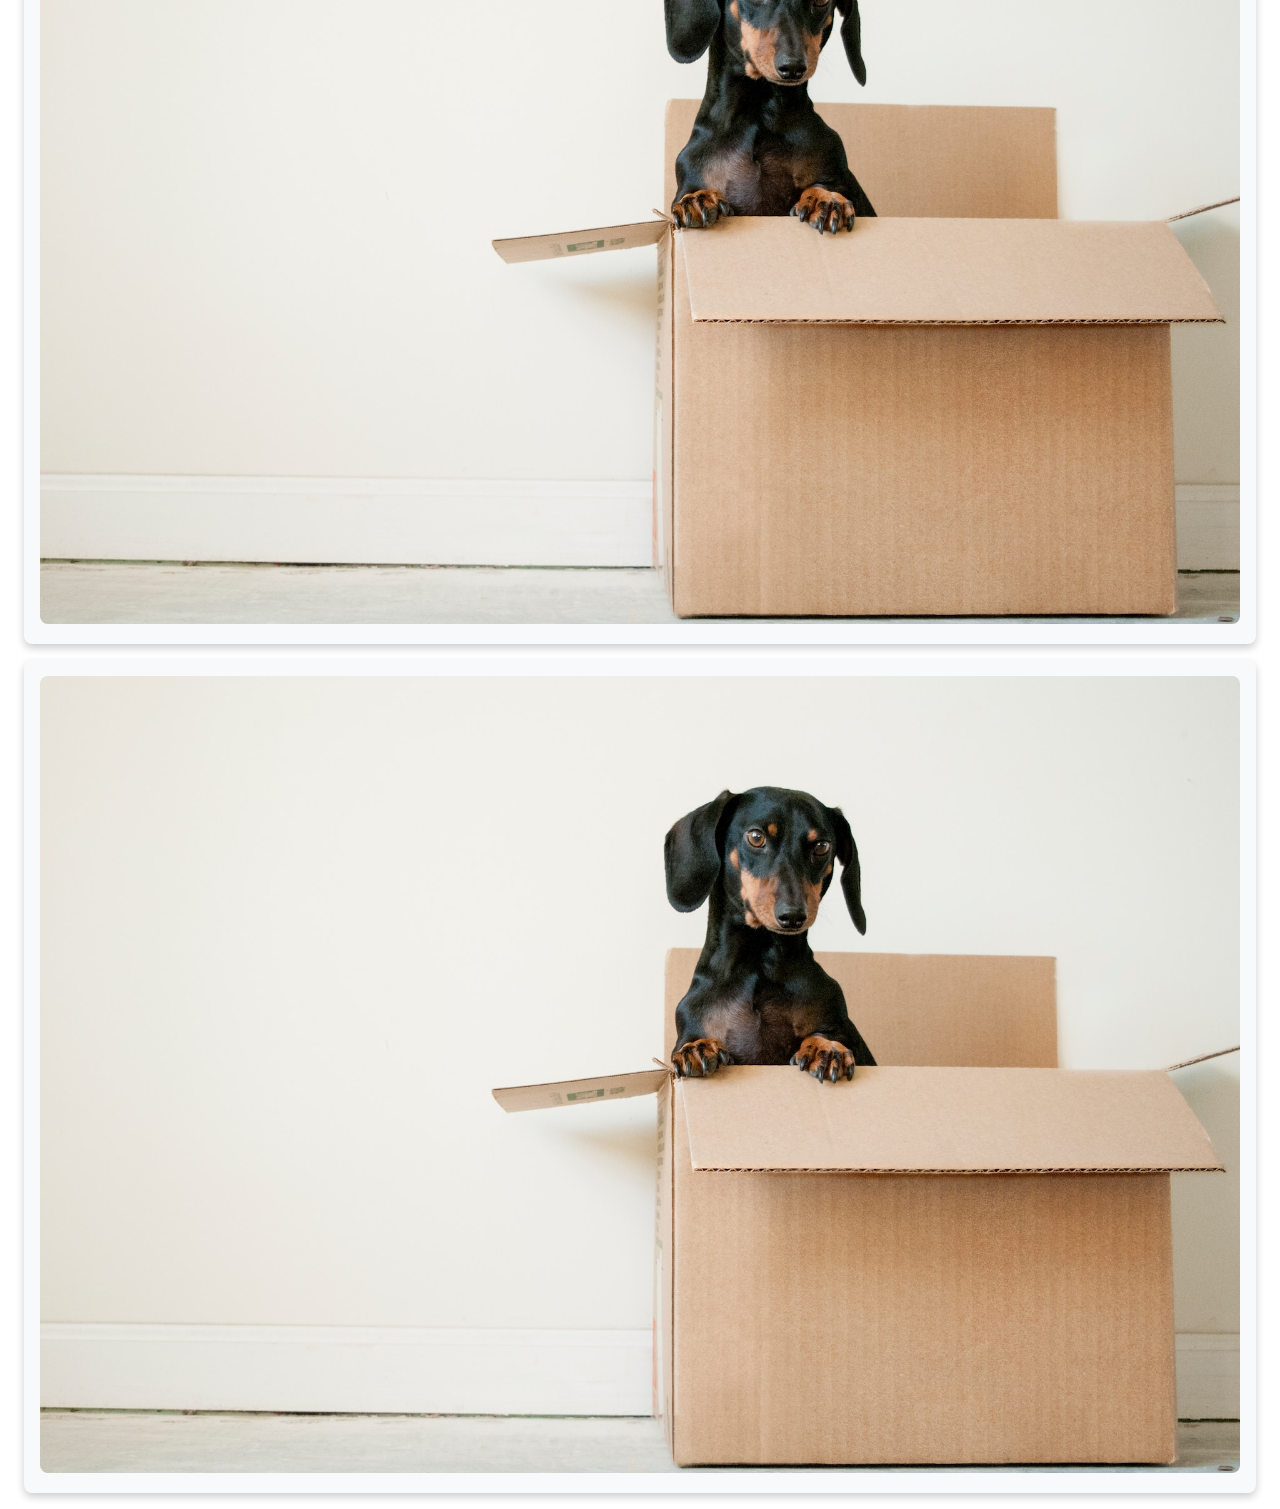
<file: MargaritaBoneva/Mirrors.html>
<!DOCTYPE html>
<html lang="en">
    <head>
    <script async src="https://www.googletagmanager.com/gtag/js?id=G-YC3H9Z6EJ7"></script>
    <script>
    window.dataLayer = window.dataLayer || [];
    function gtag(){dataLayer.push(arguments);}
    gtag('js', new Date());

    gtag('config', 'G-YC3H9Z6EJ7');
    </script>
    <meta charset="UTF-8">
    <meta name="viewport" content="width=device-width, initial-scale=1.0">
    <title>Огледала</title>
    <link href="https://cdn.jsdelivr.net/npm/bootstrap@5.3.0-alpha2/dist/css/bootstrap.min.css" rel="stylesheet"
        integrity="sha384-aFq/bzH65dt+w6FI2ooMVUpc+21e0SRygnTpmBvdBgSdnuTN7QbdgL+OapgHtvPp" crossorigin="anonymous">
    <style>
    .feature-icon {
        width: 4rem;
        height: 4rem;
        border-radius: .75rem;
    }
    .necklaceItem {
        background-color: #f8f9fa;
        border-radius: 0.5rem;
        padding: 1rem;
        margin: 1rem 1rem;
        box-shadow: 0 4px 8px rgba(0, 0, 0, 0.2);
    }
    .necklaceItem:hover {
        background-color: #e9ecef;
        transform: scale(1.05);
        transition: transform 0.2s, background-color 0.2s;
    }
    .necklaceItem img {
        max-width: 100%;
        border-radius: 0.5rem;
    }
    </style>
    </head>
    <body>
        <nav class="navbar navbar-expand-lg bg-body-tertiary">
            <div class="container-fluid">
              <button class="navbar-toggler" type="button" data-bs-toggle="collapse" data-bs-target="#navbarSupportedContent" aria-controls="navbarSupportedContent" aria-expanded="false" aria-label="Toggle navigation">
                <span class="navbar-toggler-icon"></span>
              </button>
              <div class="collapse navbar-collapse" id="navbarSupportedContent">
                <ul class="navbar-nav me-auto mb-2 mb-lg-0">
                  <li class="nav-item">
                    <a class="nav-link" href="/margarita-boneva/">Начало</a>
                  </li>
                  <li class="nav-item">
                    <a class="nav-link" href="/margarita-boneva/MargaritaBoneva/AboutMe.html">За мен</a>
                  </li>
                  <li class="nav-item">
                    <a class="nav-link" href="/margarita-boneva/MargaritaBoneva/Custom.html">По поръчка</a>
                  </li>
                  <li class="nav-item">
                    <a class="nav-link" href="/margarita-boneva/MargaritaBoneva/Necklaces.html">Медальони</a>
                  </li>
                  <li class="nav-item">
                    <a class="nav-link" href="/margarita-boneva/MargaritaBoneva/Bracelets.html">Гривни</a>
                  </li>
                  <li class="nav-item">
                    <a class="nav-link active" aria-current="page" href="/margarita-boneva/MargaritaBoneva/Mirrors.html">Огледала</a>
                  </li>
                </ul>
              </div>
            </div>
          </nav>
          <div class="text-center mb-3">
            <h1>Огледала</h1>
          </div>
          <div>
            <h5 class="text-center">Тук можете да намерите прекрасни огледала, изработени с много любов и внимание към детайла.</h5>
          </div>
          <div class="container text-center">
            <div class="row">
                <div class="col necklaceItem">
                <img src="dog.jpg" alt="">
                </div>
                <div class="col necklaceItem">
                <img src="dog.jpg" alt="">
                </div>
                <div class="col necklaceItem">
                <img src="dog.jpg" alt="">
                </div>
            </div>
            <div class="row">
                <div class="col necklaceItem">
                    <img src="dog.jpg" alt="">
                </div>
                <div class="col necklaceItem">
                    <img src="dog.jpg" alt="">
                </div>
                <div class="col necklaceItem">
                    <img src="dog.jpg" alt="">
                </div>
            </div>
            <div class="row">
                <div class="col necklaceItem">
                  <img src="dog.jpg" alt="">
                </div>
                <div class="col necklaceItem">
                  <img src="dog.jpg" alt="">
                </div>
                <div class="col necklaceItem">
                  <img src="dog.jpg" alt="">
                </div>
            </div>
          </div>
        <script src="https://cdn.jsdelivr.net/npm/bootstrap@5.3.5/dist/js/bootstrap.bundle.min.js" integrity="sha384-k6d4wzSIapyDyv1kpU366/PK5hCdSbCRGRCMv+eplOQJWyd1fbcAu9OCUj5zNLiq" crossorigin="anonymous"></script>
    </body>
</html>
</file>
<file: Styles.css>
body
{
    margin:0;
    padding:0;
    background-color: #777BE2;
}
#profileImg
{
    border-radius: 30px;
    border: 5px solid white;
}
.lead
{
    text-align: left !important;
}
</file>
